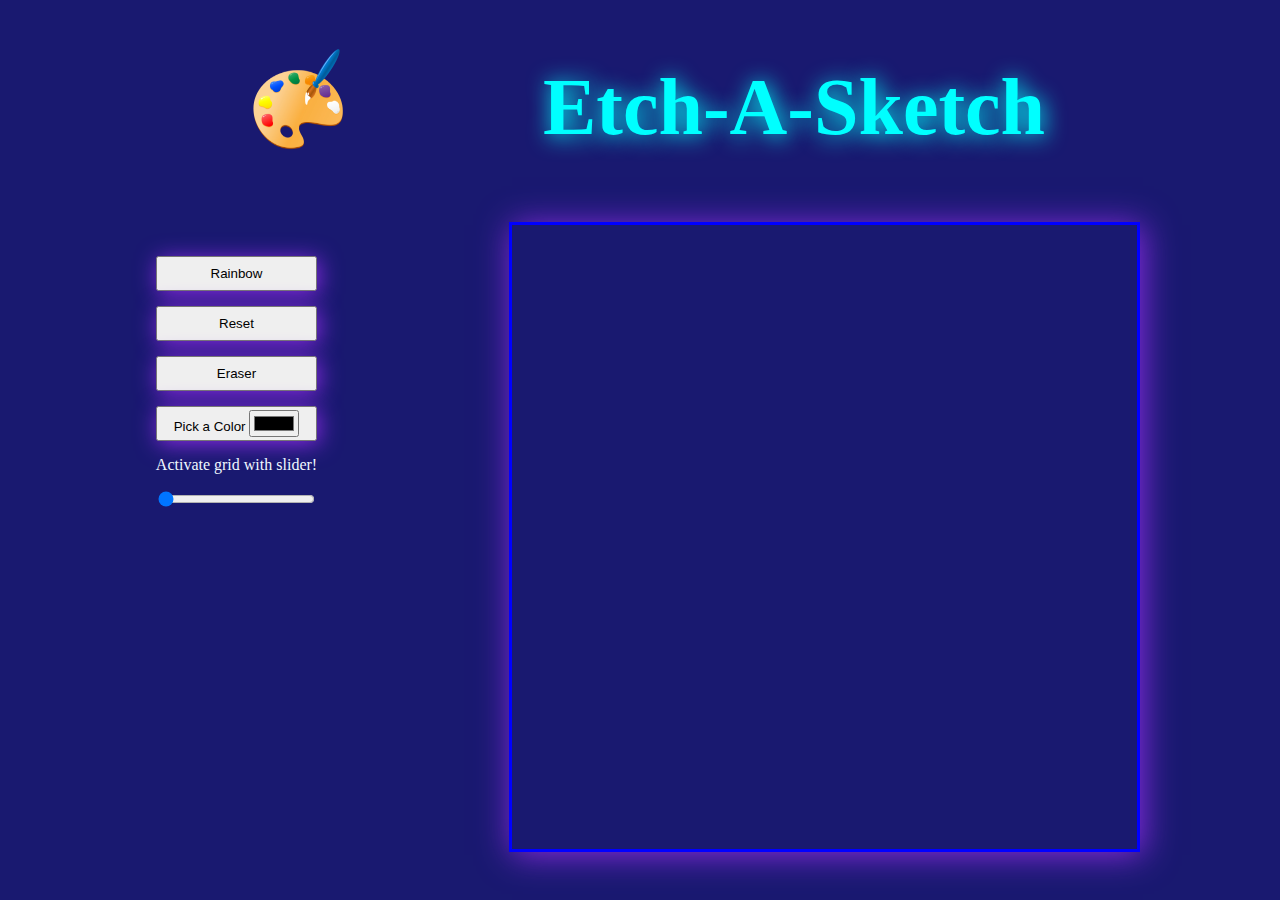
<file: index.html>
<!DOCTYPE html>
<html lang="en">
<head>
    <meta charset="UTF-8">
    <meta http-equiv="X-UA-Compatible" content="IE=edge">
    <meta name="viewport" content="width=device-width, initial-scale=1.0">
    <title>Document</title>
    <link rel="stylesheet" href="style.css">
</head>
<body>
    <div id="header">
        <img src="artlogo.png"> 
        <h1 id="header">Etch-A-Sketch</h1>
    </div>
    <div id="content"> 
        <div id="buttons">
            <button id="changeColor"> Rainbow </button>
            <button id="reset"> Reset </button>
            <button id="eraser"> Eraser</button>
            <button id="pickColor">  Pick a Color 
                <input type="color"id=color> </button>
            <p id="sliderText">Activate grid with slider! </p>
            <input type="range" max="80" min="0" value="0" id="sliderRange" >
            
        </div>
           
        <div id="sketchPad">
    </div>    

    </div>
   
    
    

</body>
<script src="java.js"></script>
</html>
</file>
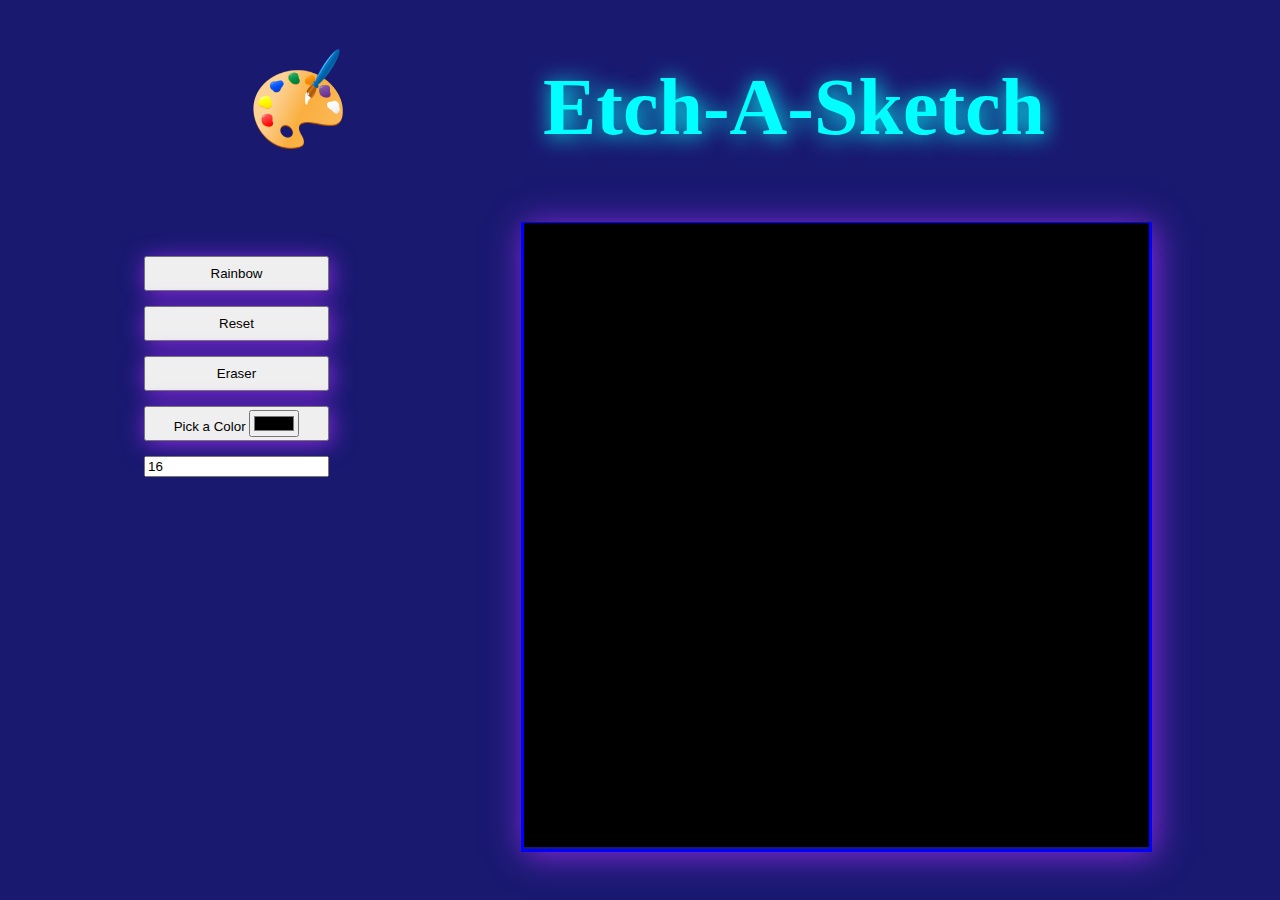
<file: Document.html>
<!DOCTYPE html>
<!-- saved from url=(0051)file:///Users/debbie/repos/Etch-a-sketch/index.html -->
<html lang="en"><head><meta http-equiv="Content-Type" content="text/html; charset=UTF-8">
    
    <meta http-equiv="X-UA-Compatible" content="IE=edge">
    <meta name="viewport" content="width=device-width, initial-scale=1.0">
    <title>Document</title>
    <link rel="stylesheet" href="./Document_files/style.css">
</head>
<body>
    <div id="header">
        <img src="./Document_files/artlogo.png"> 
        <h1 id="header">Etch-A-Sketch</h1>
    </div>
    <div id="content"> 
        <div id="buttons">
            <button id="changeColor"> Rainbow </button>
            <button id="reset"> Reset </button>
            <button id="eraser"> Eraser</button>
            <button id="pickColor">  Pick a Color 
                <input type="color" id="color"> </button>
            <input type="text" value="16" id="sliderRange" change="" the="" grid="" by="" entering="" a="" number="" between="" 4="" and="" 50="">
            
        </div>
           
        <div id="sketchPad" style="grid-template-columns: repeat(40, 2fr); grid-template-rows: repeat(40, 2fr);">
    <div class="divBoxes" style="height: 100%; width: 100%; background-color: black; border-color: black;"></div><div class="divBoxes" style="height: 100%; width: 100%; background-color: black; border-color: black;"></div><div class="divBoxes" style="height: 100%; width: 100%; background-color: black; border-color: black;"></div><div class="divBoxes" style="height: 100%; width: 100%; background-color: black; border-color: black;"></div><div class="divBoxes" style="height: 100%; width: 100%; background-color: black; border-color: black;"></div><div class="divBoxes" style="height: 100%; width: 100%; background-color: black; border-color: black;"></div><div class="divBoxes" style="height: 100%; width: 100%; background-color: black; border-color: black;"></div><div class="divBoxes" style="height: 100%; width: 100%; background-color: black; border-color: black;"></div><div class="divBoxes" style="height: 100%; width: 100%; background-color: black; border-color: black;"></div><div class="divBoxes" style="height: 100%; width: 100%; background-color: black; border-color: black;"></div><div class="divBoxes" style="height: 100%; width: 100%; background-color: black; border-color: black;"></div><div class="divBoxes" style="height: 100%; width: 100%; background-color: black; border-color: black;"></div><div class="divBoxes" style="height: 100%; width: 100%; background-color: black; border-color: black;"></div><div class="divBoxes" style="height: 100%; width: 100%; background-color: black; border-color: black;"></div><div class="divBoxes" style="height: 100%; width: 100%; background-color: black; border-color: black;"></div><div class="divBoxes" style="height: 100%; width: 100%; background-color: black; border-color: black;"></div><div class="divBoxes" style="height: 100%; width: 100%; background-color: black; border-color: black;"></div><div class="divBoxes" style="height: 100%; width: 100%; background-color: black; border-color: black;"></div><div class="divBoxes" style="height: 100%; width: 100%; background-color: black; border-color: black;"></div><div class="divBoxes" style="height: 100%; width: 100%; background-color: black; border-color: black;"></div><div class="divBoxes" style="height: 100%; width: 100%; background-color: black; border-color: black;"></div><div class="divBoxes" style="height: 100%; width: 100%; background-color: black; border-color: black;"></div><div class="divBoxes" style="height: 100%; width: 100%; background-color: black; border-color: black;"></div><div class="divBoxes" style="height: 100%; width: 100%; background-color: black; border-color: black;"></div><div class="divBoxes" style="height: 100%; width: 100%; background-color: black; border-color: black;"></div><div class="divBoxes" style="height: 100%; width: 100%; background-color: black; border-color: black;"></div><div class="divBoxes" style="height: 100%; width: 100%; background-color: black; border-color: black;"></div><div class="divBoxes" style="height: 100%; width: 100%; background-color: black; border-color: black;"></div><div class="divBoxes" style="height: 100%; width: 100%; background-color: black; border-color: black;"></div><div class="divBoxes" style="height: 100%; width: 100%; background-color: black; border-color: black;"></div><div class="divBoxes" style="height: 100%; width: 100%; background-color: black; border-color: black;"></div><div class="divBoxes" style="height: 100%; width: 100%; background-color: black; border-color: black;"></div><div class="divBoxes" style="height: 100%; width: 100%; background-color: black; border-color: black;"></div><div class="divBoxes" style="height: 100%; width: 100%; background-color: black; border-color: black;"></div><div class="divBoxes" style="height: 100%; width: 100%; background-color: black; border-color: black;"></div><div class="divBoxes" style="height: 100%; width: 100%; background-color: black; border-color: black;"></div><div class="divBoxes" style="height: 100%; width: 100%; background-color: black; border-color: black;"></div><div class="divBoxes" style="height: 100%; width: 100%; background-color: black; border-color: black;"></div><div class="divBoxes" style="height: 100%; width: 100%; background-color: black; border-color: black;"></div><div class="divBoxes" style="height: 100%; width: 100%; background-color: black; border-color: black;"></div><div class="divBoxes" style="height: 100%; width: 100%; background-color: black; border-color: black;"></div><div class="divBoxes" style="height: 100%; width: 100%; background-color: black; border-color: black;"></div><div class="divBoxes" style="height: 100%; width: 100%; background-color: black; border-color: black;"></div><div class="divBoxes" style="height: 100%; width: 100%; background-color: black; border-color: black;"></div><div class="divBoxes" style="height: 100%; width: 100%; background-color: black; border-color: black;"></div><div class="divBoxes" style="height: 100%; width: 100%; background-color: black; border-color: black;"></div><div class="divBoxes" style="height: 100%; width: 100%; background-color: black; border-color: black;"></div><div class="divBoxes" style="height: 100%; width: 100%; background-color: black; border-color: black;"></div><div class="divBoxes" style="height: 100%; width: 100%; background-color: black; border-color: black;"></div><div class="divBoxes" style="height: 100%; width: 100%; background-color: black; border-color: black;"></div><div class="divBoxes" style="height: 100%; width: 100%; background-color: black; border-color: black;"></div><div class="divBoxes" style="height: 100%; width: 100%; background-color: black; border-color: black;"></div><div class="divBoxes" style="height: 100%; width: 100%; background-color: black; border-color: black;"></div><div class="divBoxes" style="height: 100%; width: 100%; background-color: black; border-color: black;"></div><div class="divBoxes" style="height: 100%; width: 100%; background-color: black; border-color: black;"></div><div class="divBoxes" style="height: 100%; width: 100%; background-color: black; border-color: black;"></div><div class="divBoxes" style="height: 100%; width: 100%; background-color: black; border-color: black;"></div><div class="divBoxes" style="height: 100%; width: 100%; background-color: black; border-color: black;"></div><div class="divBoxes" style="height: 100%; width: 100%; background-color: black; border-color: black;"></div><div class="divBoxes" style="height: 100%; width: 100%; background-color: black; border-color: black;"></div><div class="divBoxes" style="height: 100%; width: 100%; background-color: black; border-color: black;"></div><div class="divBoxes" style="height: 100%; width: 100%; background-color: black; border-color: black;"></div><div class="divBoxes" style="height: 100%; width: 100%; background-color: black; border-color: black;"></div><div class="divBoxes" style="height: 100%; width: 100%; background-color: black; border-color: black;"></div><div class="divBoxes" style="height: 100%; width: 100%; background-color: black; border-color: black;"></div><div class="divBoxes" style="height: 100%; width: 100%; background-color: black; border-color: black;"></div><div class="divBoxes" style="height: 100%; width: 100%; background-color: black; border-color: black;"></div><div class="divBoxes" style="height: 100%; width: 100%; background-color: black; border-color: black;"></div><div class="divBoxes" style="height: 100%; width: 100%; background-color: black; border-color: black;"></div><div class="divBoxes" style="height: 100%; width: 100%; background-color: black; border-color: black;"></div><div class="divBoxes" style="height: 100%; width: 100%; background-color: black; border-color: black;"></div><div class="divBoxes" style="height: 100%; width: 100%; background-color: black; border-color: black;"></div><div class="divBoxes" style="height: 100%; width: 100%; background-color: black; border-color: black;"></div><div class="divBoxes" style="height: 100%; width: 100%; background-color: black; border-color: black;"></div><div class="divBoxes" style="height: 100%; width: 100%; background-color: black; border-color: black;"></div><div class="divBoxes" style="height: 100%; width: 100%; background-color: black; border-color: black;"></div><div class="divBoxes" style="height: 100%; width: 100%; background-color: black; border-color: black;"></div><div class="divBoxes" style="height: 100%; width: 100%; background-color: black; border-color: black;"></div><div class="divBoxes" style="height: 100%; width: 100%; background-color: black; border-color: black;"></div><div class="divBoxes" style="height: 100%; width: 100%; background-color: black; border-color: black;"></div><div class="divBoxes" style="height: 100%; width: 100%; background-color: black; border-color: black;"></div><div class="divBoxes" style="height: 100%; width: 100%; background-color: black; border-color: black;"></div><div class="divBoxes" style="height: 100%; width: 100%; background-color: black; border-color: black;"></div><div class="divBoxes" style="height: 100%; width: 100%; background-color: black; border-color: black;"></div><div class="divBoxes" style="height: 100%; width: 100%; background-color: black; border-color: black;"></div><div class="divBoxes" style="height: 100%; width: 100%; background-color: black; border-color: black;"></div><div class="divBoxes" style="height: 100%; width: 100%; background-color: black; border-color: black;"></div><div class="divBoxes" style="height: 100%; width: 100%; background-color: black; border-color: black;"></div><div class="divBoxes" style="height: 100%; width: 100%; background-color: black; border-color: black;"></div><div class="divBoxes" style="height: 100%; width: 100%; background-color: black; border-color: black;"></div><div class="divBoxes" style="height: 100%; width: 100%; background-color: black; border-color: black;"></div><div class="divBoxes" style="height: 100%; width: 100%; background-color: black; border-color: black;"></div><div class="divBoxes" style="height: 100%; width: 100%; background-color: black; border-color: black;"></div><div class="divBoxes" style="height: 100%; width: 100%; background-color: black; border-color: black;"></div><div class="divBoxes" style="height: 100%; width: 100%; background-color: black; border-color: black;"></div><div class="divBoxes" style="height: 100%; width: 100%; background-color: black; border-color: black;"></div><div class="divBoxes" style="height: 100%; width: 100%; background-color: black; border-color: black;"></div><div class="divBoxes" style="height: 100%; width: 100%; background-color: black; border-color: black;"></div><div class="divBoxes" style="height: 100%; width: 100%; background-color: black; border-color: black;"></div><div class="divBoxes" style="height: 100%; width: 100%; background-color: black; border-color: black;"></div><div class="divBoxes" style="height: 100%; width: 100%; background-color: black; border-color: black;"></div><div class="divBoxes" style="height: 100%; width: 100%; background-color: black; border-color: black;"></div><div class="divBoxes" style="height: 100%; width: 100%; background-color: black; border-color: black;"></div><div class="divBoxes" style="height: 100%; width: 100%; background-color: black; border-color: black;"></div><div class="divBoxes" style="height: 100%; width: 100%; background-color: black; border-color: black;"></div><div class="divBoxes" style="height: 100%; width: 100%; background-color: black; border-color: black;"></div><div class="divBoxes" style="height: 100%; width: 100%; background-color: black; border-color: black;"></div><div class="divBoxes" style="height: 100%; width: 100%; background-color: black; border-color: black;"></div><div class="divBoxes" style="height: 100%; width: 100%; background-color: black; border-color: black;"></div><div class="divBoxes" style="height: 100%; width: 100%; background-color: black; border-color: black;"></div><div class="divBoxes" style="height: 100%; width: 100%; background-color: black; border-color: black;"></div><div class="divBoxes" style="height: 100%; width: 100%; background-color: black; border-color: black;"></div><div class="divBoxes" style="height: 100%; width: 100%; background-color: black; border-color: black;"></div><div class="divBoxes" style="height: 100%; width: 100%; background-color: black; border-color: black;"></div><div class="divBoxes" style="height: 100%; width: 100%; background-color: black; border-color: black;"></div><div class="divBoxes" style="height: 100%; width: 100%; background-color: black; border-color: black;"></div><div class="divBoxes" style="height: 100%; width: 100%; background-color: black; border-color: black;"></div><div class="divBoxes" style="height: 100%; width: 100%; background-color: black; border-color: black;"></div><div class="divBoxes" style="height: 100%; width: 100%; background-color: black; border-color: black;"></div><div class="divBoxes" style="height: 100%; width: 100%; background-color: black; border-color: black;"></div><div class="divBoxes" style="height: 100%; width: 100%; background-color: black; border-color: black;"></div><div class="divBoxes" style="height: 100%; width: 100%; background-color: black; border-color: black;"></div><div class="divBoxes" style="height: 100%; width: 100%; background-color: black; border-color: black;"></div><div class="divBoxes" style="height: 100%; width: 100%; background-color: black; border-color: black;"></div><div class="divBoxes" style="height: 100%; width: 100%; background-color: black; border-color: black;"></div><div class="divBoxes" style="height: 100%; width: 100%; background-color: black; border-color: black;"></div><div class="divBoxes" style="height: 100%; width: 100%; background-color: black; border-color: black;"></div><div class="divBoxes" style="height: 100%; width: 100%; background-color: black; border-color: black;"></div><div class="divBoxes" style="height: 100%; width: 100%; background-color: black; border-color: black;"></div><div class="divBoxes" style="height: 100%; width: 100%; background-color: black; border-color: black;"></div><div class="divBoxes" style="height: 100%; width: 100%; background-color: black; border-color: black;"></div><div class="divBoxes" style="height: 100%; width: 100%; background-color: black; border-color: black;"></div><div class="divBoxes" style="height: 100%; width: 100%; background-color: black; border-color: black;"></div><div class="divBoxes" style="height: 100%; width: 100%; background-color: black; border-color: black;"></div><div class="divBoxes" style="height: 100%; width: 100%; background-color: black; border-color: black;"></div><div class="divBoxes" style="height: 100%; width: 100%; background-color: black; border-color: black;"></div><div class="divBoxes" style="height: 100%; width: 100%; background-color: black; border-color: black;"></div><div class="divBoxes" style="height: 100%; width: 100%; background-color: black; border-color: black;"></div><div class="divBoxes" style="height: 100%; width: 100%; background-color: black; border-color: black;"></div><div class="divBoxes" style="height: 100%; width: 100%; background-color: black; border-color: black;"></div><div class="divBoxes" style="height: 100%; width: 100%; background-color: black; border-color: black;"></div><div class="divBoxes" style="height: 100%; width: 100%; background-color: black; border-color: black;"></div><div class="divBoxes" style="height: 100%; width: 100%; background-color: black; border-color: black;"></div><div class="divBoxes" style="height: 100%; width: 100%; background-color: black; border-color: black;"></div><div class="divBoxes" style="height: 100%; width: 100%; background-color: black; border-color: black;"></div><div class="divBoxes" style="height: 100%; width: 100%; background-color: black; border-color: black;"></div><div class="divBoxes" style="height: 100%; width: 100%; background-color: black; border-color: black;"></div><div class="divBoxes" style="height: 100%; width: 100%; background-color: black; border-color: black;"></div><div class="divBoxes" style="height: 100%; width: 100%; background-color: black; border-color: black;"></div><div class="divBoxes" style="height: 100%; width: 100%; background-color: black; border-color: black;"></div><div class="divBoxes" style="height: 100%; width: 100%; background-color: black; border-color: black;"></div><div class="divBoxes" style="height: 100%; width: 100%; background-color: black; border-color: black;"></div><div class="divBoxes" style="height: 100%; width: 100%; background-color: black; border-color: black;"></div><div class="divBoxes" style="height: 100%; width: 100%; background-color: black; border-color: black;"></div><div class="divBoxes" style="height: 100%; width: 100%; background-color: black; border-color: black;"></div><div class="divBoxes" style="height: 100%; width: 100%; background-color: black; border-color: black;"></div><div class="divBoxes" style="height: 100%; width: 100%; background-color: black; border-color: black;"></div><div class="divBoxes" style="height: 100%; width: 100%; background-color: black; border-color: black;"></div><div class="divBoxes" style="height: 100%; width: 100%; background-color: black; border-color: black;"></div><div class="divBoxes" style="height: 100%; width: 100%; background-color: black; border-color: black;"></div><div class="divBoxes" style="height: 100%; width: 100%; background-color: black; border-color: black;"></div><div class="divBoxes" style="height: 100%; width: 100%; background-color: black; border-color: black;"></div><div class="divBoxes" style="height: 100%; width: 100%; background-color: black; border-color: black;"></div><div class="divBoxes" style="height: 100%; width: 100%; background-color: black; border-color: black;"></div><div class="divBoxes" style="height: 100%; width: 100%; background-color: black; border-color: black;"></div><div class="divBoxes" style="height: 100%; width: 100%; background-color: black; border-color: black;"></div><div class="divBoxes" style="height: 100%; width: 100%; background-color: black; border-color: black;"></div><div class="divBoxes" style="height: 100%; width: 100%; background-color: black; border-color: black;"></div><div class="divBoxes" style="height: 100%; width: 100%; background-color: black; border-color: black;"></div><div class="divBoxes" style="height: 100%; width: 100%; background-color: black; border-color: black;"></div><div class="divBoxes" style="height: 100%; width: 100%; background-color: black; border-color: black;"></div><div class="divBoxes" style="height: 100%; width: 100%; background-color: black; border-color: black;"></div><div class="divBoxes" style="height: 100%; width: 100%; background-color: black; border-color: black;"></div><div class="divBoxes" style="height: 100%; width: 100%; background-color: black; border-color: black;"></div><div class="divBoxes" style="height: 100%; width: 100%; background-color: black; border-color: black;"></div><div class="divBoxes" style="height: 100%; width: 100%; background-color: black; border-color: black;"></div><div class="divBoxes" style="height: 100%; width: 100%; background-color: black; border-color: black;"></div><div class="divBoxes" style="height: 100%; width: 100%; background-color: black; border-color: black;"></div><div class="divBoxes" style="height: 100%; width: 100%; background-color: black; border-color: black;"></div><div class="divBoxes" style="height: 100%; width: 100%; background-color: black; border-color: black;"></div><div class="divBoxes" style="height: 100%; width: 100%; background-color: black; border-color: black;"></div><div class="divBoxes" style="height: 100%; width: 100%; background-color: black; border-color: black;"></div><div class="divBoxes" style="height: 100%; width: 100%; background-color: black; border-color: black;"></div><div class="divBoxes" style="height: 100%; width: 100%; background-color: black; border-color: black;"></div><div class="divBoxes" style="height: 100%; width: 100%; background-color: black; border-color: black;"></div><div class="divBoxes" style="height: 100%; width: 100%; background-color: black; border-color: black;"></div><div class="divBoxes" style="height: 100%; width: 100%; background-color: black; border-color: black;"></div><div class="divBoxes" style="height: 100%; width: 100%; background-color: black; border-color: black;"></div><div class="divBoxes" style="height: 100%; width: 100%; background-color: black; border-color: black;"></div><div class="divBoxes" style="height: 100%; width: 100%; background-color: black; border-color: black;"></div><div class="divBoxes" style="height: 100%; width: 100%; background-color: black; border-color: black;"></div><div class="divBoxes" style="height: 100%; width: 100%; background-color: black; border-color: black;"></div><div class="divBoxes" style="height: 100%; width: 100%; background-color: black; border-color: black;"></div><div class="divBoxes" style="height: 100%; width: 100%; background-color: black; border-color: black;"></div><div class="divBoxes" style="height: 100%; width: 100%; background-color: black; border-color: black;"></div><div class="divBoxes" style="height: 100%; width: 100%; background-color: black; border-color: black;"></div><div class="divBoxes" style="height: 100%; width: 100%; background-color: black; border-color: black;"></div><div class="divBoxes" style="height: 100%; width: 100%; background-color: black; border-color: black;"></div><div class="divBoxes" style="height: 100%; width: 100%; background-color: black; border-color: black;"></div><div class="divBoxes" style="height: 100%; width: 100%; background-color: black; border-color: black;"></div><div class="divBoxes" style="height: 100%; width: 100%; background-color: black; border-color: black;"></div><div class="divBoxes" style="height: 100%; width: 100%; background-color: black; border-color: black;"></div><div class="divBoxes" style="height: 100%; width: 100%; background-color: black; border-color: black;"></div><div class="divBoxes" style="height: 100%; width: 100%; background-color: black; border-color: black;"></div><div class="divBoxes" style="height: 100%; width: 100%; background-color: black; border-color: black;"></div><div class="divBoxes" style="height: 100%; width: 100%; background-color: black; border-color: black;"></div><div class="divBoxes" style="height: 100%; width: 100%; background-color: black; border-color: black;"></div><div class="divBoxes" style="height: 100%; width: 100%; background-color: black; border-color: black;"></div><div class="divBoxes" style="height: 100%; width: 100%; background-color: black; border-color: black;"></div><div class="divBoxes" style="height: 100%; width: 100%; background-color: black; border-color: black;"></div><div class="divBoxes" style="height: 100%; width: 100%; background-color: black; border-color: black;"></div><div class="divBoxes" style="height: 100%; width: 100%; background-color: black; border-color: black;"></div><div class="divBoxes" style="height: 100%; width: 100%; background-color: black; border-color: black;"></div><div class="divBoxes" style="height: 100%; width: 100%; background-color: black; border-color: black;"></div><div class="divBoxes" style="height: 100%; width: 100%; background-color: black; border-color: black;"></div><div class="divBoxes" style="height: 100%; width: 100%; background-color: black; border-color: black;"></div><div class="divBoxes" style="height: 100%; width: 100%; background-color: black; border-color: black;"></div><div class="divBoxes" style="height: 100%; width: 100%; background-color: black; border-color: black;"></div><div class="divBoxes" style="height: 100%; width: 100%; background-color: black; border-color: black;"></div><div class="divBoxes" style="height: 100%; width: 100%; background-color: black; border-color: black;"></div><div class="divBoxes" style="height: 100%; width: 100%; background-color: black; border-color: black;"></div><div class="divBoxes" style="height: 100%; width: 100%; background-color: black; border-color: black;"></div><div class="divBoxes" style="height: 100%; width: 100%; background-color: black; border-color: black;"></div><div class="divBoxes" style="height: 100%; width: 100%; background-color: black; border-color: black;"></div><div class="divBoxes" style="height: 100%; width: 100%; background-color: black; border-color: black;"></div><div class="divBoxes" style="height: 100%; width: 100%; background-color: black; border-color: black;"></div><div class="divBoxes" style="height: 100%; width: 100%; background-color: black; border-color: black;"></div><div class="divBoxes" style="height: 100%; width: 100%; background-color: black; border-color: black;"></div><div class="divBoxes" style="height: 100%; width: 100%; background-color: black; border-color: black;"></div><div class="divBoxes" style="height: 100%; width: 100%; background-color: black; border-color: black;"></div><div class="divBoxes" style="height: 100%; width: 100%; background-color: black; border-color: black;"></div><div class="divBoxes" style="height: 100%; width: 100%; background-color: black; border-color: black;"></div><div class="divBoxes" style="height: 100%; width: 100%; background-color: black; border-color: black;"></div><div class="divBoxes" style="height: 100%; width: 100%; background-color: black; border-color: black;"></div><div class="divBoxes" style="height: 100%; width: 100%; background-color: black; border-color: black;"></div><div class="divBoxes" style="height: 100%; width: 100%; background-color: black; border-color: black;"></div><div class="divBoxes" style="height: 100%; width: 100%; background-color: black; border-color: black;"></div><div class="divBoxes" style="height: 100%; width: 100%; background-color: black; border-color: black;"></div><div class="divBoxes" style="height: 100%; width: 100%; background-color: black; border-color: black;"></div><div class="divBoxes" style="height: 100%; width: 100%; background-color: black; border-color: black;"></div><div class="divBoxes" style="height: 100%; width: 100%; background-color: black; border-color: black;"></div><div class="divBoxes" style="height: 100%; width: 100%; background-color: black; border-color: black;"></div><div class="divBoxes" style="height: 100%; width: 100%; background-color: black; border-color: black;"></div><div class="divBoxes" style="height: 100%; width: 100%; background-color: black; border-color: black;"></div><div class="divBoxes" style="height: 100%; width: 100%; background-color: black; border-color: black;"></div><div class="divBoxes" style="height: 100%; width: 100%; background-color: black; border-color: black;"></div><div class="divBoxes" style="height: 100%; width: 100%; background-color: black; border-color: black;"></div><div class="divBoxes" style="height: 100%; width: 100%; background-color: black; border-color: black;"></div><div class="divBoxes" style="height: 100%; width: 100%; background-color: black; border-color: black;"></div><div class="divBoxes" style="height: 100%; width: 100%; background-color: black; border-color: black;"></div><div class="divBoxes" style="height: 100%; width: 100%; background-color: black; border-color: black;"></div><div class="divBoxes" style="height: 100%; width: 100%; background-color: black; border-color: black;"></div><div class="divBoxes" style="height: 100%; width: 100%; background-color: black; border-color: black;"></div><div class="divBoxes" style="height: 100%; width: 100%; background-color: black; border-color: black;"></div><div class="divBoxes" style="height: 100%; width: 100%; background-color: black; border-color: black;"></div><div class="divBoxes" style="height: 100%; width: 100%; background-color: black; border-color: black;"></div><div class="divBoxes" style="height: 100%; width: 100%; background-color: black; border-color: black;"></div><div class="divBoxes" style="height: 100%; width: 100%; background-color: black; border-color: black;"></div><div class="divBoxes" style="height: 100%; width: 100%; background-color: black; border-color: black;"></div><div class="divBoxes" style="height: 100%; width: 100%; background-color: black; border-color: black;"></div><div class="divBoxes" style="height: 100%; width: 100%; background-color: black; border-color: black;"></div><div class="divBoxes" style="height: 100%; width: 100%; background-color: black; border-color: black;"></div><div class="divBoxes" style="height: 100%; width: 100%; background-color: black; border-color: black;"></div><div class="divBoxes" style="height: 100%; width: 100%; background-color: black; border-color: black;"></div><div class="divBoxes" style="height: 100%; width: 100%; background-color: black; border-color: black;"></div><div class="divBoxes" style="height: 100%; width: 100%; background-color: black; border-color: black;"></div><div class="divBoxes" style="height: 100%; width: 100%; background-color: black; border-color: black;"></div><div class="divBoxes" style="height: 100%; width: 100%; background-color: black; border-color: black;"></div><div class="divBoxes" style="height: 100%; width: 100%; background-color: black; border-color: black;"></div><div class="divBoxes" style="height: 100%; width: 100%; background-color: black; border-color: black;"></div><div class="divBoxes" style="height: 100%; width: 100%; background-color: black; border-color: black;"></div><div class="divBoxes" style="height: 100%; width: 100%; background-color: black; border-color: black;"></div><div class="divBoxes" style="height: 100%; width: 100%; background-color: black; border-color: black;"></div><div class="divBoxes" style="height: 100%; width: 100%; background-color: black; border-color: black;"></div><div class="divBoxes" style="height: 100%; width: 100%; background-color: black; border-color: black;"></div><div class="divBoxes" style="height: 100%; width: 100%; background-color: black; border-color: black;"></div><div class="divBoxes" style="height: 100%; width: 100%; background-color: black; border-color: black;"></div><div class="divBoxes" style="height: 100%; width: 100%; background-color: black; border-color: black;"></div><div class="divBoxes" style="height: 100%; width: 100%; background-color: black; border-color: black;"></div><div class="divBoxes" style="height: 100%; width: 100%; background-color: black; border-color: black;"></div><div class="divBoxes" style="height: 100%; width: 100%; background-color: black; border-color: black;"></div><div class="divBoxes" style="height: 100%; width: 100%; background-color: black; border-color: black;"></div><div class="divBoxes" style="height: 100%; width: 100%; background-color: black; border-color: black;"></div><div class="divBoxes" style="height: 100%; width: 100%; background-color: black; border-color: black;"></div><div class="divBoxes" style="height: 100%; width: 100%; background-color: black; border-color: black;"></div><div class="divBoxes" style="height: 100%; width: 100%; background-color: black; border-color: black;"></div><div class="divBoxes" style="height: 100%; width: 100%; background-color: black; border-color: black;"></div><div class="divBoxes" style="height: 100%; width: 100%; background-color: black; border-color: black;"></div><div class="divBoxes" style="height: 100%; width: 100%; background-color: black; border-color: black;"></div><div class="divBoxes" style="height: 100%; width: 100%; background-color: black; border-color: black;"></div><div class="divBoxes" style="height: 100%; width: 100%; background-color: black; border-color: black;"></div><div class="divBoxes" style="height: 100%; width: 100%; background-color: black; border-color: black;"></div><div class="divBoxes" style="height: 100%; width: 100%; background-color: black; border-color: black;"></div><div class="divBoxes" style="height: 100%; width: 100%; background-color: black; border-color: black;"></div><div class="divBoxes" style="height: 100%; width: 100%; background-color: black; border-color: black;"></div><div class="divBoxes" style="height: 100%; width: 100%; background-color: black; border-color: black;"></div><div class="divBoxes" style="height: 100%; width: 100%; background-color: black; border-color: black;"></div><div class="divBoxes" style="height: 100%; width: 100%; background-color: black; border-color: black;"></div><div class="divBoxes" style="height: 100%; width: 100%; background-color: black; border-color: black;"></div><div class="divBoxes" style="height: 100%; width: 100%; background-color: black; border-color: black;"></div><div class="divBoxes" style="height: 100%; width: 100%; background-color: black; border-color: black;"></div><div class="divBoxes" style="height: 100%; width: 100%; background-color: black; border-color: black;"></div><div class="divBoxes" style="height: 100%; width: 100%; background-color: black; border-color: black;"></div><div class="divBoxes" style="height: 100%; width: 100%; background-color: black; border-color: black;"></div><div class="divBoxes" style="height: 100%; width: 100%; background-color: black; border-color: black;"></div><div class="divBoxes" style="height: 100%; width: 100%; background-color: black; border-color: black;"></div><div class="divBoxes" style="height: 100%; width: 100%; background-color: black; border-color: black;"></div><div class="divBoxes" style="height: 100%; width: 100%; background-color: black; border-color: black;"></div><div class="divBoxes" style="height: 100%; width: 100%; background-color: black; border-color: black;"></div><div class="divBoxes" style="height: 100%; width: 100%; background-color: black; border-color: black;"></div><div class="divBoxes" style="height: 100%; width: 100%; background-color: black; border-color: black;"></div><div class="divBoxes" style="height: 100%; width: 100%; background-color: black; border-color: black;"></div><div class="divBoxes" style="height: 100%; width: 100%; background-color: black; border-color: black;"></div><div class="divBoxes" style="height: 100%; width: 100%; background-color: black; border-color: black;"></div><div class="divBoxes" style="height: 100%; width: 100%; background-color: black; border-color: black;"></div><div class="divBoxes" style="height: 100%; width: 100%; background-color: black; border-color: black;"></div><div class="divBoxes" style="height: 100%; width: 100%; background-color: black; border-color: black;"></div><div class="divBoxes" style="height: 100%; width: 100%; background-color: black; border-color: black;"></div><div class="divBoxes" style="height: 100%; width: 100%; background-color: black; border-color: black;"></div><div class="divBoxes" style="height: 100%; width: 100%; background-color: black; border-color: black;"></div><div class="divBoxes" style="height: 100%; width: 100%; background-color: black; border-color: black;"></div><div class="divBoxes" style="height: 100%; width: 100%; background-color: black; border-color: black;"></div><div class="divBoxes" style="height: 100%; width: 100%; background-color: black; border-color: black;"></div><div class="divBoxes" style="height: 100%; width: 100%; background-color: black; border-color: black;"></div><div class="divBoxes" style="height: 100%; width: 100%; background-color: black; border-color: black;"></div><div class="divBoxes" style="height: 100%; width: 100%; background-color: black; border-color: black;"></div><div class="divBoxes" style="height: 100%; width: 100%; background-color: black; border-color: black;"></div><div class="divBoxes" style="height: 100%; width: 100%; background-color: black; border-color: black;"></div><div class="divBoxes" style="height: 100%; width: 100%; background-color: black; border-color: black;"></div><div class="divBoxes" style="height: 100%; width: 100%; background-color: black; border-color: black;"></div><div class="divBoxes" style="height: 100%; width: 100%; background-color: black; border-color: black;"></div><div class="divBoxes" style="height: 100%; width: 100%; background-color: black; border-color: black;"></div><div class="divBoxes" style="height: 100%; width: 100%; background-color: black; border-color: black;"></div><div class="divBoxes" style="height: 100%; width: 100%; background-color: black; border-color: black;"></div><div class="divBoxes" style="height: 100%; width: 100%; background-color: black; border-color: black;"></div><div class="divBoxes" style="height: 100%; width: 100%; background-color: black; border-color: black;"></div><div class="divBoxes" style="height: 100%; width: 100%; background-color: black; border-color: black;"></div><div class="divBoxes" style="height: 100%; width: 100%; background-color: black; border-color: black;"></div><div class="divBoxes" style="height: 100%; width: 100%; background-color: black; border-color: black;"></div><div class="divBoxes" style="height: 100%; width: 100%; background-color: black; border-color: black;"></div><div class="divBoxes" style="height: 100%; width: 100%; background-color: black; border-color: black;"></div><div class="divBoxes" style="height: 100%; width: 100%; background-color: black; border-color: black;"></div><div class="divBoxes" style="height: 100%; width: 100%; background-color: black; border-color: black;"></div><div class="divBoxes" style="height: 100%; width: 100%; background-color: black; border-color: black;"></div><div class="divBoxes" style="height: 100%; width: 100%; background-color: black; border-color: black;"></div><div class="divBoxes" style="height: 100%; width: 100%; background-color: black; border-color: black;"></div><div class="divBoxes" style="height: 100%; width: 100%; background-color: black; border-color: black;"></div><div class="divBoxes" style="height: 100%; width: 100%; background-color: black; border-color: black;"></div><div class="divBoxes" style="height: 100%; width: 100%; background-color: black; border-color: black;"></div><div class="divBoxes" style="height: 100%; width: 100%; background-color: black; border-color: black;"></div><div class="divBoxes" style="height: 100%; width: 100%; background-color: black; border-color: black;"></div><div class="divBoxes" style="height: 100%; width: 100%; background-color: black; border-color: black;"></div><div class="divBoxes" style="height: 100%; width: 100%; background-color: black; border-color: black;"></div><div class="divBoxes" style="height: 100%; width: 100%; background-color: black; border-color: black;"></div><div class="divBoxes" style="height: 100%; width: 100%; background-color: black; border-color: black;"></div><div class="divBoxes" style="height: 100%; width: 100%; background-color: black; border-color: black;"></div><div class="divBoxes" style="height: 100%; width: 100%; background-color: black; border-color: black;"></div><div class="divBoxes" style="height: 100%; width: 100%; background-color: black; border-color: black;"></div><div class="divBoxes" style="height: 100%; width: 100%; background-color: black; border-color: black;"></div><div class="divBoxes" style="height: 100%; width: 100%; background-color: black; border-color: black;"></div><div class="divBoxes" style="height: 100%; width: 100%; background-color: black; border-color: black;"></div><div class="divBoxes" style="height: 100%; width: 100%; background-color: black; border-color: black;"></div><div class="divBoxes" style="height: 100%; width: 100%; background-color: black; border-color: black;"></div><div class="divBoxes" style="height: 100%; width: 100%; background-color: black; border-color: black;"></div><div class="divBoxes" style="height: 100%; width: 100%; background-color: black; border-color: black;"></div><div class="divBoxes" style="height: 100%; width: 100%; background-color: black; border-color: black;"></div><div class="divBoxes" style="height: 100%; width: 100%; background-color: black; border-color: black;"></div><div class="divBoxes" style="height: 100%; width: 100%; background-color: black; border-color: black;"></div><div class="divBoxes" style="height: 100%; width: 100%; background-color: black; border-color: black;"></div><div class="divBoxes" style="height: 100%; width: 100%; background-color: black; border-color: black;"></div><div class="divBoxes" style="height: 100%; width: 100%; background-color: black; border-color: black;"></div><div class="divBoxes" style="height: 100%; width: 100%; background-color: black; border-color: black;"></div><div class="divBoxes" style="height: 100%; width: 100%; background-color: black; border-color: black;"></div><div class="divBoxes" style="height: 100%; width: 100%; background-color: black; border-color: black;"></div><div class="divBoxes" style="height: 100%; width: 100%; background-color: black; border-color: black;"></div><div class="divBoxes" style="height: 100%; width: 100%; background-color: black; border-color: black;"></div><div class="divBoxes" style="height: 100%; width: 100%; background-color: black; border-color: black;"></div><div class="divBoxes" style="height: 100%; width: 100%; background-color: black; border-color: black;"></div><div class="divBoxes" style="height: 100%; width: 100%; background-color: black; border-color: black;"></div><div class="divBoxes" style="height: 100%; width: 100%; background-color: black; border-color: black;"></div><div class="divBoxes" style="height: 100%; width: 100%; background-color: black; border-color: black;"></div><div class="divBoxes" style="height: 100%; width: 100%; background-color: black; border-color: black;"></div><div class="divBoxes" style="height: 100%; width: 100%; background-color: black; border-color: black;"></div><div class="divBoxes" style="height: 100%; width: 100%; background-color: black; border-color: black;"></div><div class="divBoxes" style="height: 100%; width: 100%; background-color: black; border-color: black;"></div><div class="divBoxes" style="height: 100%; width: 100%; background-color: black; border-color: black;"></div><div class="divBoxes" style="height: 100%; width: 100%; background-color: black; border-color: black;"></div><div class="divBoxes" style="height: 100%; width: 100%; background-color: black; border-color: black;"></div><div class="divBoxes" style="height: 100%; width: 100%; background-color: black; border-color: black;"></div><div class="divBoxes" style="height: 100%; width: 100%; background-color: black; border-color: black;"></div><div class="divBoxes" style="height: 100%; width: 100%; background-color: black; border-color: black;"></div><div class="divBoxes" style="height: 100%; width: 100%; background-color: black; border-color: black;"></div><div class="divBoxes" style="height: 100%; width: 100%; background-color: black; border-color: black;"></div><div class="divBoxes" style="height: 100%; width: 100%; background-color: black; border-color: black;"></div><div class="divBoxes" style="height: 100%; width: 100%; background-color: black; border-color: black;"></div><div class="divBoxes" style="height: 100%; width: 100%; background-color: black; border-color: black;"></div><div class="divBoxes" style="height: 100%; width: 100%; background-color: black; border-color: black;"></div><div class="divBoxes" style="height: 100%; width: 100%; background-color: black; border-color: black;"></div><div class="divBoxes" style="height: 100%; width: 100%; background-color: black; border-color: black;"></div><div class="divBoxes" style="height: 100%; width: 100%; background-color: black; border-color: black;"></div><div class="divBoxes" style="height: 100%; width: 100%; background-color: black; border-color: black;"></div><div class="divBoxes" style="height: 100%; width: 100%; background-color: black; border-color: black;"></div><div class="divBoxes" style="height: 100%; width: 100%; background-color: black; border-color: black;"></div><div class="divBoxes" style="height: 100%; width: 100%; background-color: black; border-color: black;"></div><div class="divBoxes" style="height: 100%; width: 100%; background-color: black; border-color: black;"></div><div class="divBoxes" style="height: 100%; width: 100%; background-color: black; border-color: black;"></div><div class="divBoxes" style="height: 100%; width: 100%; background-color: black; border-color: black;"></div><div class="divBoxes" style="height: 100%; width: 100%; background-color: black; border-color: black;"></div><div class="divBoxes" style="height: 100%; width: 100%; background-color: black; border-color: black;"></div><div class="divBoxes" style="height: 100%; width: 100%; background-color: black; border-color: black;"></div><div class="divBoxes" style="height: 100%; width: 100%; background-color: black; border-color: black;"></div><div class="divBoxes" style="height: 100%; width: 100%; background-color: black; border-color: black;"></div><div class="divBoxes" style="height: 100%; width: 100%; background-color: black; border-color: black;"></div><div class="divBoxes" style="height: 100%; width: 100%; background-color: black; border-color: black;"></div><div class="divBoxes" style="height: 100%; width: 100%; background-color: black; border-color: black;"></div><div class="divBoxes" style="height: 100%; width: 100%; background-color: black; border-color: black;"></div><div class="divBoxes" style="height: 100%; width: 100%; background-color: black; border-color: black;"></div><div class="divBoxes" style="height: 100%; width: 100%; background-color: black; border-color: black;"></div><div class="divBoxes" style="height: 100%; width: 100%; background-color: black; border-color: black;"></div><div class="divBoxes" style="height: 100%; width: 100%; background-color: black; border-color: black;"></div><div class="divBoxes" style="height: 100%; width: 100%; background-color: black; border-color: black;"></div><div class="divBoxes" style="height: 100%; width: 100%; background-color: black; border-color: black;"></div><div class="divBoxes" style="height: 100%; width: 100%; background-color: black; border-color: black;"></div><div class="divBoxes" style="height: 100%; width: 100%; background-color: black; border-color: black;"></div><div class="divBoxes" style="height: 100%; width: 100%; background-color: black; border-color: black;"></div><div class="divBoxes" style="height: 100%; width: 100%; background-color: black; border-color: black;"></div><div class="divBoxes" style="height: 100%; width: 100%; background-color: black; border-color: black;"></div><div class="divBoxes" style="height: 100%; width: 100%; background-color: black; border-color: black;"></div><div class="divBoxes" style="height: 100%; width: 100%; background-color: black; border-color: black;"></div><div class="divBoxes" style="height: 100%; width: 100%; background-color: black; border-color: black;"></div><div class="divBoxes" style="height: 100%; width: 100%; background-color: black; border-color: black;"></div><div class="divBoxes" style="height: 100%; width: 100%; background-color: black; border-color: black;"></div><div class="divBoxes" style="height: 100%; width: 100%; background-color: black; border-color: black;"></div><div class="divBoxes" style="height: 100%; width: 100%; background-color: black; border-color: black;"></div><div class="divBoxes" style="height: 100%; width: 100%; background-color: black; border-color: black;"></div><div class="divBoxes" style="height: 100%; width: 100%; background-color: black; border-color: black;"></div><div class="divBoxes" style="height: 100%; width: 100%; background-color: black; border-color: black;"></div><div class="divBoxes" style="height: 100%; width: 100%; background-color: black; border-color: black;"></div><div class="divBoxes" style="height: 100%; width: 100%; background-color: black; border-color: black;"></div><div class="divBoxes" style="height: 100%; width: 100%; background-color: black; border-color: black;"></div><div class="divBoxes" style="height: 100%; width: 100%; background-color: black; border-color: black;"></div><div class="divBoxes" style="height: 100%; width: 100%; background-color: black; border-color: black;"></div><div class="divBoxes" style="height: 100%; width: 100%; background-color: black; border-color: black;"></div><div class="divBoxes" style="height: 100%; width: 100%; background-color: black; border-color: black;"></div><div class="divBoxes" style="height: 100%; width: 100%; background-color: black; border-color: black;"></div><div class="divBoxes" style="height: 100%; width: 100%; background-color: black; border-color: black;"></div><div class="divBoxes" style="height: 100%; width: 100%; background-color: black; border-color: black;"></div><div class="divBoxes" style="height: 100%; width: 100%; background-color: black; border-color: black;"></div><div class="divBoxes" style="height: 100%; width: 100%; background-color: black; border-color: black;"></div><div class="divBoxes" style="height: 100%; width: 100%; background-color: black; border-color: black;"></div><div class="divBoxes" style="height: 100%; width: 100%; background-color: black; border-color: black;"></div><div class="divBoxes" style="height: 100%; width: 100%; background-color: black; border-color: black;"></div><div class="divBoxes" style="height: 100%; width: 100%; background-color: black; border-color: black;"></div><div class="divBoxes" style="height: 100%; width: 100%; background-color: black; border-color: black;"></div><div class="divBoxes" style="height: 100%; width: 100%; background-color: black; border-color: black;"></div><div class="divBoxes" style="height: 100%; width: 100%; background-color: black; border-color: black;"></div><div class="divBoxes" style="height: 100%; width: 100%; background-color: black; border-color: black;"></div><div class="divBoxes" style="height: 100%; width: 100%; background-color: black; border-color: black;"></div><div class="divBoxes" style="height: 100%; width: 100%; background-color: black; border-color: black;"></div><div class="divBoxes" style="height: 100%; width: 100%; background-color: black; border-color: black;"></div><div class="divBoxes" style="height: 100%; width: 100%; background-color: black; border-color: black;"></div><div class="divBoxes" style="height: 100%; width: 100%; background-color: black; border-color: black;"></div><div class="divBoxes" style="height: 100%; width: 100%; background-color: black; border-color: black;"></div><div class="divBoxes" style="height: 100%; width: 100%; background-color: black; border-color: black;"></div><div class="divBoxes" style="height: 100%; width: 100%; background-color: black; border-color: black;"></div><div class="divBoxes" style="height: 100%; width: 100%; background-color: black; border-color: black;"></div><div class="divBoxes" style="height: 100%; width: 100%; background-color: black; border-color: black;"></div><div class="divBoxes" style="height: 100%; width: 100%; background-color: black; border-color: black;"></div><div class="divBoxes" style="height: 100%; width: 100%; background-color: black; border-color: black;"></div><div class="divBoxes" style="height: 100%; width: 100%; background-color: black; border-color: black;"></div><div class="divBoxes" style="height: 100%; width: 100%; background-color: black; border-color: black;"></div><div class="divBoxes" style="height: 100%; width: 100%; background-color: black; border-color: black;"></div><div class="divBoxes" style="height: 100%; width: 100%; background-color: black; border-color: black;"></div><div class="divBoxes" style="height: 100%; width: 100%; background-color: black; border-color: black;"></div><div class="divBoxes" style="height: 100%; width: 100%; background-color: black; border-color: black;"></div><div class="divBoxes" style="height: 100%; width: 100%; background-color: black; border-color: black;"></div><div class="divBoxes" style="height: 100%; width: 100%; background-color: black; border-color: black;"></div><div class="divBoxes" style="height: 100%; width: 100%; background-color: black; border-color: black;"></div><div class="divBoxes" style="height: 100%; width: 100%; background-color: black; border-color: black;"></div><div class="divBoxes" style="height: 100%; width: 100%; background-color: black; border-color: black;"></div><div class="divBoxes" style="height: 100%; width: 100%; background-color: black; border-color: black;"></div><div class="divBoxes" style="height: 100%; width: 100%; background-color: black; border-color: black;"></div><div class="divBoxes" style="height: 100%; width: 100%; background-color: black; border-color: black;"></div><div class="divBoxes" style="height: 100%; width: 100%; background-color: black; border-color: black;"></div><div class="divBoxes" style="height: 100%; width: 100%; background-color: black; border-color: black;"></div><div class="divBoxes" style="height: 100%; width: 100%; background-color: black; border-color: black;"></div><div class="divBoxes" style="height: 100%; width: 100%; background-color: black; border-color: black;"></div><div class="divBoxes" style="height: 100%; width: 100%; background-color: black; border-color: black;"></div><div class="divBoxes" style="height: 100%; width: 100%; background-color: black; border-color: black;"></div><div class="divBoxes" style="height: 100%; width: 100%; background-color: black; border-color: black;"></div><div class="divBoxes" style="height: 100%; width: 100%; background-color: black; border-color: black;"></div><div class="divBoxes" style="height: 100%; width: 100%; background-color: black; border-color: black;"></div><div class="divBoxes" style="height: 100%; width: 100%; background-color: black; border-color: black;"></div><div class="divBoxes" style="height: 100%; width: 100%; background-color: black; border-color: black;"></div><div class="divBoxes" style="height: 100%; width: 100%; background-color: black; border-color: black;"></div><div class="divBoxes" style="height: 100%; width: 100%; background-color: black; border-color: black;"></div><div class="divBoxes" style="height: 100%; width: 100%; background-color: black; border-color: black;"></div><div class="divBoxes" style="height: 100%; width: 100%; background-color: black; border-color: black;"></div><div class="divBoxes" style="height: 100%; width: 100%; background-color: black; border-color: black;"></div><div class="divBoxes" style="height: 100%; width: 100%; background-color: black; border-color: black;"></div><div class="divBoxes" style="height: 100%; width: 100%; background-color: black; border-color: black;"></div><div class="divBoxes" style="height: 100%; width: 100%; background-color: black; border-color: black;"></div><div class="divBoxes" style="height: 100%; width: 100%; background-color: black; border-color: black;"></div><div class="divBoxes" style="height: 100%; width: 100%; background-color: black; border-color: black;"></div><div class="divBoxes" style="height: 100%; width: 100%; background-color: black; border-color: black;"></div><div class="divBoxes" style="height: 100%; width: 100%; background-color: black; border-color: black;"></div><div class="divBoxes" style="height: 100%; width: 100%; background-color: black; border-color: black;"></div><div class="divBoxes" style="height: 100%; width: 100%; background-color: black; border-color: black;"></div><div class="divBoxes" style="height: 100%; width: 100%; background-color: black; border-color: black;"></div><div class="divBoxes" style="height: 100%; width: 100%; background-color: black; border-color: black;"></div><div class="divBoxes" style="height: 100%; width: 100%; background-color: black; border-color: black;"></div><div class="divBoxes" style="height: 100%; width: 100%; background-color: black; border-color: black;"></div><div class="divBoxes" style="height: 100%; width: 100%; background-color: black; border-color: black;"></div><div class="divBoxes" style="height: 100%; width: 100%; background-color: black; border-color: black;"></div><div class="divBoxes" style="height: 100%; width: 100%; background-color: black; border-color: black;"></div><div class="divBoxes" style="height: 100%; width: 100%; background-color: black; border-color: black;"></div><div class="divBoxes" style="height: 100%; width: 100%; background-color: black; border-color: black;"></div><div class="divBoxes" style="height: 100%; width: 100%; background-color: black; border-color: black;"></div><div class="divBoxes" style="height: 100%; width: 100%; background-color: black; border-color: black;"></div><div class="divBoxes" style="height: 100%; width: 100%; background-color: black; border-color: black;"></div><div class="divBoxes" style="height: 100%; width: 100%; background-color: black; border-color: black;"></div><div class="divBoxes" style="height: 100%; width: 100%; background-color: black; border-color: black;"></div><div class="divBoxes" style="height: 100%; width: 100%; background-color: black; border-color: black;"></div><div class="divBoxes" style="height: 100%; width: 100%; background-color: black; border-color: black;"></div><div class="divBoxes" style="height: 100%; width: 100%; background-color: black; border-color: black;"></div><div class="divBoxes" style="height: 100%; width: 100%; background-color: black; border-color: black;"></div><div class="divBoxes" style="height: 100%; width: 100%; background-color: black; border-color: black;"></div><div class="divBoxes" style="height: 100%; width: 100%; background-color: black; border-color: black;"></div><div class="divBoxes" style="height: 100%; width: 100%; background-color: black; border-color: black;"></div><div class="divBoxes" style="height: 100%; width: 100%; background-color: black; border-color: black;"></div><div class="divBoxes" style="height: 100%; width: 100%; background-color: black; border-color: black;"></div><div class="divBoxes" style="height: 100%; width: 100%; background-color: black; border-color: black;"></div><div class="divBoxes" style="height: 100%; width: 100%; background-color: black; border-color: black;"></div><div class="divBoxes" style="height: 100%; width: 100%; background-color: black; border-color: black;"></div><div class="divBoxes" style="height: 100%; width: 100%; background-color: black; border-color: black;"></div><div class="divBoxes" style="height: 100%; width: 100%; background-color: black; border-color: black;"></div><div class="divBoxes" style="height: 100%; width: 100%; background-color: black; border-color: black;"></div><div class="divBoxes" style="height: 100%; width: 100%; background-color: black; border-color: black;"></div><div class="divBoxes" style="height: 100%; width: 100%; background-color: black; border-color: black;"></div><div class="divBoxes" style="height: 100%; width: 100%; background-color: black; border-color: black;"></div><div class="divBoxes" style="height: 100%; width: 100%; background-color: black; border-color: black;"></div><div class="divBoxes" style="height: 100%; width: 100%; background-color: black; border-color: black;"></div><div class="divBoxes" style="height: 100%; width: 100%; background-color: black; border-color: black;"></div><div class="divBoxes" style="height: 100%; width: 100%; background-color: black; border-color: black;"></div><div class="divBoxes" style="height: 100%; width: 100%; background-color: black; border-color: black;"></div><div class="divBoxes" style="height: 100%; width: 100%; background-color: black; border-color: black;"></div><div class="divBoxes" style="height: 100%; width: 100%; background-color: black; border-color: black;"></div><div class="divBoxes" style="height: 100%; width: 100%; background-color: black; border-color: black;"></div><div class="divBoxes" style="height: 100%; width: 100%; background-color: black; border-color: black;"></div><div class="divBoxes" style="height: 100%; width: 100%; background-color: black; border-color: black;"></div><div class="divBoxes" style="height: 100%; width: 100%; background-color: black; border-color: black;"></div><div class="divBoxes" style="height: 100%; width: 100%; background-color: black; border-color: black;"></div><div class="divBoxes" style="height: 100%; width: 100%; background-color: black; border-color: black;"></div><div class="divBoxes" style="height: 100%; width: 100%; background-color: black; border-color: black;"></div><div class="divBoxes" style="height: 100%; width: 100%; background-color: black; border-color: black;"></div><div class="divBoxes" style="height: 100%; width: 100%; background-color: black; border-color: black;"></div><div class="divBoxes" style="height: 100%; width: 100%; background-color: black; border-color: black;"></div><div class="divBoxes" style="height: 100%; width: 100%; background-color: black; border-color: black;"></div><div class="divBoxes" style="height: 100%; width: 100%; background-color: black; border-color: black;"></div><div class="divBoxes" style="height: 100%; width: 100%; background-color: black; border-color: black;"></div><div class="divBoxes" style="height: 100%; width: 100%; background-color: black; border-color: black;"></div><div class="divBoxes" style="height: 100%; width: 100%; background-color: black; border-color: black;"></div><div class="divBoxes" style="height: 100%; width: 100%; background-color: black; border-color: black;"></div><div class="divBoxes" style="height: 100%; width: 100%; background-color: black; border-color: black;"></div><div class="divBoxes" style="height: 100%; width: 100%; background-color: black; border-color: black;"></div><div class="divBoxes" style="height: 100%; width: 100%; background-color: black; border-color: black;"></div><div class="divBoxes" style="height: 100%; width: 100%; background-color: black; border-color: black;"></div><div class="divBoxes" style="height: 100%; width: 100%; background-color: black; border-color: black;"></div><div class="divBoxes" style="height: 100%; width: 100%; background-color: black; border-color: black;"></div><div class="divBoxes" style="height: 100%; width: 100%; background-color: black; border-color: black;"></div><div class="divBoxes" style="height: 100%; width: 100%; background-color: black; border-color: black;"></div><div class="divBoxes" style="height: 100%; width: 100%; background-color: black; border-color: black;"></div><div class="divBoxes" style="height: 100%; width: 100%; background-color: black; border-color: black;"></div><div class="divBoxes" style="height: 100%; width: 100%; background-color: black; border-color: black;"></div><div class="divBoxes" style="height: 100%; width: 100%; background-color: black; border-color: black;"></div><div class="divBoxes" style="height: 100%; width: 100%; background-color: black; border-color: black;"></div><div class="divBoxes" style="height: 100%; width: 100%; background-color: black; border-color: black;"></div><div class="divBoxes" style="height: 100%; width: 100%; background-color: black; border-color: black;"></div><div class="divBoxes" style="height: 100%; width: 100%; background-color: black; border-color: black;"></div><div class="divBoxes" style="height: 100%; width: 100%; background-color: black; border-color: black;"></div><div class="divBoxes" style="height: 100%; width: 100%; background-color: black; border-color: black;"></div><div class="divBoxes" style="height: 100%; width: 100%; background-color: black; border-color: black;"></div><div class="divBoxes" style="height: 100%; width: 100%; background-color: black; border-color: black;"></div><div class="divBoxes" style="height: 100%; width: 100%; background-color: black; border-color: black;"></div><div class="divBoxes" style="height: 100%; width: 100%; background-color: black; border-color: black;"></div><div class="divBoxes" style="height: 100%; width: 100%; background-color: black; border-color: black;"></div><div class="divBoxes" style="height: 100%; width: 100%; background-color: black; border-color: black;"></div><div class="divBoxes" style="height: 100%; width: 100%; background-color: black; border-color: black;"></div><div class="divBoxes" style="height: 100%; width: 100%; background-color: black; border-color: black;"></div><div class="divBoxes" style="height: 100%; width: 100%; background-color: black; border-color: black;"></div><div class="divBoxes" style="height: 100%; width: 100%; background-color: black; border-color: black;"></div><div class="divBoxes" style="height: 100%; width: 100%; background-color: black; border-color: black;"></div><div class="divBoxes" style="height: 100%; width: 100%; background-color: black; border-color: black;"></div><div class="divBoxes" style="height: 100%; width: 100%; background-color: black; border-color: black;"></div><div class="divBoxes" style="height: 100%; width: 100%; background-color: black; border-color: black;"></div><div class="divBoxes" style="height: 100%; width: 100%; background-color: black; border-color: black;"></div><div class="divBoxes" style="height: 100%; width: 100%; background-color: black; border-color: black;"></div><div class="divBoxes" style="height: 100%; width: 100%; background-color: black; border-color: black;"></div><div class="divBoxes" style="height: 100%; width: 100%; background-color: black; border-color: black;"></div><div class="divBoxes" style="height: 100%; width: 100%; background-color: black; border-color: black;"></div><div class="divBoxes" style="height: 100%; width: 100%; background-color: black; border-color: black;"></div><div class="divBoxes" style="height: 100%; width: 100%; background-color: black; border-color: black;"></div><div class="divBoxes" style="height: 100%; width: 100%; background-color: black; border-color: black;"></div><div class="divBoxes" style="height: 100%; width: 100%; background-color: black; border-color: black;"></div><div class="divBoxes" style="height: 100%; width: 100%; background-color: black; border-color: black;"></div><div class="divBoxes" style="height: 100%; width: 100%; background-color: black; border-color: black;"></div><div class="divBoxes" style="height: 100%; width: 100%; background-color: black; border-color: black;"></div><div class="divBoxes" style="height: 100%; width: 100%; background-color: black; border-color: black;"></div><div class="divBoxes" style="height: 100%; width: 100%; background-color: black; border-color: black;"></div><div class="divBoxes" style="height: 100%; width: 100%; background-color: black; border-color: black;"></div><div class="divBoxes" style="height: 100%; width: 100%; background-color: black; border-color: black;"></div><div class="divBoxes" style="height: 100%; width: 100%; background-color: black; border-color: black;"></div><div class="divBoxes" style="height: 100%; width: 100%; background-color: black; border-color: black;"></div><div class="divBoxes" style="height: 100%; width: 100%; background-color: black; border-color: black;"></div><div class="divBoxes" style="height: 100%; width: 100%; background-color: black; border-color: black;"></div><div class="divBoxes" style="height: 100%; width: 100%; background-color: black; border-color: black;"></div><div class="divBoxes" style="height: 100%; width: 100%; background-color: black; border-color: black;"></div><div class="divBoxes" style="height: 100%; width: 100%; background-color: black; border-color: black;"></div><div class="divBoxes" style="height: 100%; width: 100%; background-color: black; border-color: black;"></div><div class="divBoxes" style="height: 100%; width: 100%; background-color: black; border-color: black;"></div><div class="divBoxes" style="height: 100%; width: 100%; background-color: black; border-color: black;"></div><div class="divBoxes" style="height: 100%; width: 100%; background-color: black; border-color: black;"></div><div class="divBoxes" style="height: 100%; width: 100%; background-color: black; border-color: black;"></div><div class="divBoxes" style="height: 100%; width: 100%; background-color: black; border-color: black;"></div><div class="divBoxes" style="height: 100%; width: 100%; background-color: black; border-color: black;"></div><div class="divBoxes" style="height: 100%; width: 100%; background-color: black; border-color: black;"></div><div class="divBoxes" style="height: 100%; width: 100%; background-color: black; border-color: black;"></div><div class="divBoxes" style="height: 100%; width: 100%; background-color: black; border-color: black;"></div><div class="divBoxes" style="height: 100%; width: 100%; background-color: black; border-color: black;"></div><div class="divBoxes" style="height: 100%; width: 100%; background-color: black; border-color: black;"></div><div class="divBoxes" style="height: 100%; width: 100%; background-color: black; border-color: black;"></div><div class="divBoxes" style="height: 100%; width: 100%; background-color: black; border-color: black;"></div><div class="divBoxes" style="height: 100%; width: 100%; background-color: black; border-color: black;"></div><div class="divBoxes" style="height: 100%; width: 100%; background-color: black; border-color: black;"></div><div class="divBoxes" style="height: 100%; width: 100%; background-color: black; border-color: black;"></div><div class="divBoxes" style="height: 100%; width: 100%; background-color: black; border-color: black;"></div><div class="divBoxes" style="height: 100%; width: 100%; background-color: black; border-color: black;"></div><div class="divBoxes" style="height: 100%; width: 100%; background-color: black; border-color: black;"></div><div class="divBoxes" style="height: 100%; width: 100%; background-color: black; border-color: black;"></div><div class="divBoxes" style="height: 100%; width: 100%; background-color: black; border-color: black;"></div><div class="divBoxes" style="height: 100%; width: 100%; background-color: black; border-color: black;"></div><div class="divBoxes" style="height: 100%; width: 100%; background-color: black; border-color: black;"></div><div class="divBoxes" style="height: 100%; width: 100%; background-color: black; border-color: black;"></div><div class="divBoxes" style="height: 100%; width: 100%; background-color: black; border-color: black;"></div><div class="divBoxes" style="height: 100%; width: 100%; background-color: black; border-color: black;"></div><div class="divBoxes" style="height: 100%; width: 100%; background-color: black; border-color: black;"></div><div class="divBoxes" style="height: 100%; width: 100%; background-color: black; border-color: black;"></div><div class="divBoxes" style="height: 100%; width: 100%; background-color: black; border-color: black;"></div><div class="divBoxes" style="height: 100%; width: 100%; background-color: black; border-color: black;"></div><div class="divBoxes" style="height: 100%; width: 100%; background-color: black; border-color: black;"></div><div class="divBoxes" style="height: 100%; width: 100%; background-color: black; border-color: black;"></div><div class="divBoxes" style="height: 100%; width: 100%; background-color: black; border-color: black;"></div><div class="divBoxes" style="height: 100%; width: 100%; background-color: black; border-color: black;"></div><div class="divBoxes" style="height: 100%; width: 100%; background-color: black; border-color: black;"></div><div class="divBoxes" style="height: 100%; width: 100%; background-color: black; border-color: black;"></div><div class="divBoxes" style="height: 100%; width: 100%; background-color: black; border-color: black;"></div><div class="divBoxes" style="height: 100%; width: 100%; background-color: black; border-color: black;"></div><div class="divBoxes" style="height: 100%; width: 100%; background-color: black; border-color: black;"></div><div class="divBoxes" style="height: 100%; width: 100%; background-color: black; border-color: black;"></div><div class="divBoxes" style="height: 100%; width: 100%; background-color: black; border-color: black;"></div><div class="divBoxes" style="height: 100%; width: 100%; background-color: black; border-color: black;"></div><div class="divBoxes" style="height: 100%; width: 100%; background-color: black; border-color: black;"></div><div class="divBoxes" style="height: 100%; width: 100%; background-color: black; border-color: black;"></div><div class="divBoxes" style="height: 100%; width: 100%; background-color: black; border-color: black;"></div><div class="divBoxes" style="height: 100%; width: 100%; background-color: black; border-color: black;"></div><div class="divBoxes" style="height: 100%; width: 100%; background-color: black; border-color: black;"></div><div class="divBoxes" style="height: 100%; width: 100%; background-color: black; border-color: black;"></div><div class="divBoxes" style="height: 100%; width: 100%; background-color: black; border-color: black;"></div><div class="divBoxes" style="height: 100%; width: 100%; background-color: black; border-color: black;"></div><div class="divBoxes" style="height: 100%; width: 100%; background-color: black; border-color: black;"></div><div class="divBoxes" style="height: 100%; width: 100%; background-color: black; border-color: black;"></div><div class="divBoxes" style="height: 100%; width: 100%; background-color: black; border-color: black;"></div><div class="divBoxes" style="height: 100%; width: 100%; background-color: black; border-color: black;"></div><div class="divBoxes" style="height: 100%; width: 100%; background-color: black; border-color: black;"></div><div class="divBoxes" style="height: 100%; width: 100%; background-color: black; border-color: black;"></div><div class="divBoxes" style="height: 100%; width: 100%; background-color: black; border-color: black;"></div><div class="divBoxes" style="height: 100%; width: 100%; background-color: black; border-color: black;"></div><div class="divBoxes" style="height: 100%; width: 100%; background-color: black; border-color: black;"></div><div class="divBoxes" style="height: 100%; width: 100%; background-color: black; border-color: black;"></div><div class="divBoxes" style="height: 100%; width: 100%; background-color: black; border-color: black;"></div><div class="divBoxes" style="height: 100%; width: 100%; background-color: black; border-color: black;"></div><div class="divBoxes" style="height: 100%; width: 100%; background-color: black; border-color: black;"></div><div class="divBoxes" style="height: 100%; width: 100%; background-color: black; border-color: black;"></div><div class="divBoxes" style="height: 100%; width: 100%; background-color: black; border-color: black;"></div><div class="divBoxes" style="height: 100%; width: 100%; background-color: black; border-color: black;"></div><div class="divBoxes" style="height: 100%; width: 100%; background-color: black; border-color: black;"></div><div class="divBoxes" style="height: 100%; width: 100%; background-color: black; border-color: black;"></div><div class="divBoxes" style="height: 100%; width: 100%; background-color: black; border-color: black;"></div><div class="divBoxes" style="height: 100%; width: 100%; background-color: black; border-color: black;"></div><div class="divBoxes" style="height: 100%; width: 100%; background-color: black; border-color: black;"></div><div class="divBoxes" style="height: 100%; width: 100%; background-color: black; border-color: black;"></div><div class="divBoxes" style="height: 100%; width: 100%; background-color: black; border-color: black;"></div><div class="divBoxes" style="height: 100%; width: 100%; background-color: black; border-color: black;"></div><div class="divBoxes" style="height: 100%; width: 100%; background-color: black; border-color: black;"></div><div class="divBoxes" style="height: 100%; width: 100%; background-color: black; border-color: black;"></div><div class="divBoxes" style="height: 100%; width: 100%; background-color: black; border-color: black;"></div><div class="divBoxes" style="height: 100%; width: 100%; background-color: black; border-color: black;"></div><div class="divBoxes" style="height: 100%; width: 100%; background-color: black; border-color: black;"></div><div class="divBoxes" style="height: 100%; width: 100%; background-color: black; border-color: black;"></div><div class="divBoxes" style="height: 100%; width: 100%; background-color: black; border-color: black;"></div><div class="divBoxes" style="height: 100%; width: 100%; background-color: black; border-color: black;"></div><div class="divBoxes" style="height: 100%; width: 100%; background-color: black; border-color: black;"></div><div class="divBoxes" style="height: 100%; width: 100%; background-color: black; border-color: black;"></div><div class="divBoxes" style="height: 100%; width: 100%; background-color: black; border-color: black;"></div><div class="divBoxes" style="height: 100%; width: 100%; background-color: black; border-color: black;"></div><div class="divBoxes" style="height: 100%; width: 100%; background-color: black; border-color: black;"></div><div class="divBoxes" style="height: 100%; width: 100%; background-color: black; border-color: black;"></div><div class="divBoxes" style="height: 100%; width: 100%; background-color: black; border-color: black;"></div><div class="divBoxes" style="height: 100%; width: 100%; background-color: black; border-color: black;"></div><div class="divBoxes" style="height: 100%; width: 100%; background-color: black; border-color: black;"></div><div class="divBoxes" style="height: 100%; width: 100%; background-color: black; border-color: black;"></div><div class="divBoxes" style="height: 100%; width: 100%; background-color: black; border-color: black;"></div><div class="divBoxes" style="height: 100%; width: 100%; background-color: black; border-color: black;"></div><div class="divBoxes" style="height: 100%; width: 100%; background-color: black; border-color: black;"></div><div class="divBoxes" style="height: 100%; width: 100%; background-color: black; border-color: black;"></div><div class="divBoxes" style="height: 100%; width: 100%; background-color: black; border-color: black;"></div><div class="divBoxes" style="height: 100%; width: 100%; background-color: black; border-color: black;"></div><div class="divBoxes" style="height: 100%; width: 100%; background-color: black; border-color: black;"></div><div class="divBoxes" style="height: 100%; width: 100%; background-color: black; border-color: black;"></div><div class="divBoxes" style="height: 100%; width: 100%; background-color: black; border-color: black;"></div><div class="divBoxes" style="height: 100%; width: 100%; background-color: black; border-color: black;"></div><div class="divBoxes" style="height: 100%; width: 100%; background-color: black; border-color: black;"></div><div class="divBoxes" style="height: 100%; width: 100%; background-color: black; border-color: black;"></div><div class="divBoxes" style="height: 100%; width: 100%; background-color: black; border-color: black;"></div><div class="divBoxes" style="height: 100%; width: 100%; background-color: black; border-color: black;"></div><div class="divBoxes" style="height: 100%; width: 100%; background-color: black; border-color: black;"></div><div class="divBoxes" style="height: 100%; width: 100%; background-color: black; border-color: black;"></div><div class="divBoxes" style="height: 100%; width: 100%; background-color: black; border-color: black;"></div><div class="divBoxes" style="height: 100%; width: 100%; background-color: black; border-color: black;"></div><div class="divBoxes" style="height: 100%; width: 100%; background-color: black; border-color: black;"></div><div class="divBoxes" style="height: 100%; width: 100%; background-color: black; border-color: black;"></div><div class="divBoxes" style="height: 100%; width: 100%; background-color: black; border-color: black;"></div><div class="divBoxes" style="height: 100%; width: 100%; background-color: black; border-color: black;"></div><div class="divBoxes" style="height: 100%; width: 100%; background-color: black; border-color: black;"></div><div class="divBoxes" style="height: 100%; width: 100%; background-color: black; border-color: black;"></div><div class="divBoxes" style="height: 100%; width: 100%; background-color: black; border-color: black;"></div><div class="divBoxes" style="height: 100%; width: 100%; background-color: black; border-color: black;"></div><div class="divBoxes" style="height: 100%; width: 100%; background-color: black; border-color: black;"></div><div class="divBoxes" style="height: 100%; width: 100%; background-color: black; border-color: black;"></div><div class="divBoxes" style="height: 100%; width: 100%; background-color: black; border-color: black;"></div><div class="divBoxes" style="height: 100%; width: 100%; background-color: black; border-color: black;"></div><div class="divBoxes" style="height: 100%; width: 100%; background-color: black; border-color: black;"></div><div class="divBoxes" style="height: 100%; width: 100%; background-color: black; border-color: black;"></div><div class="divBoxes" style="height: 100%; width: 100%; background-color: black; border-color: black;"></div><div class="divBoxes" style="height: 100%; width: 100%; background-color: black; border-color: black;"></div><div class="divBoxes" style="height: 100%; width: 100%; background-color: black; border-color: black;"></div><div class="divBoxes" style="height: 100%; width: 100%; background-color: black; border-color: black;"></div><div class="divBoxes" style="height: 100%; width: 100%; background-color: black; border-color: black;"></div><div class="divBoxes" style="height: 100%; width: 100%; background-color: black; border-color: black;"></div><div class="divBoxes" style="height: 100%; width: 100%; background-color: black; border-color: black;"></div><div class="divBoxes" style="height: 100%; width: 100%; background-color: black; border-color: black;"></div><div class="divBoxes" style="height: 100%; width: 100%; background-color: black; border-color: black;"></div><div class="divBoxes" style="height: 100%; width: 100%; background-color: black; border-color: black;"></div><div class="divBoxes" style="height: 100%; width: 100%; background-color: black; border-color: black;"></div><div class="divBoxes" style="height: 100%; width: 100%; background-color: black; border-color: black;"></div><div class="divBoxes" style="height: 100%; width: 100%; background-color: black; border-color: black;"></div><div class="divBoxes" style="height: 100%; width: 100%; background-color: black; border-color: black;"></div><div class="divBoxes" style="height: 100%; width: 100%; background-color: black; border-color: black;"></div><div class="divBoxes" style="height: 100%; width: 100%; background-color: black; border-color: black;"></div><div class="divBoxes" style="height: 100%; width: 100%; background-color: black; border-color: black;"></div><div class="divBoxes" style="height: 100%; width: 100%; background-color: black; border-color: black;"></div><div class="divBoxes" style="height: 100%; width: 100%; background-color: black; border-color: black;"></div><div class="divBoxes" style="height: 100%; width: 100%; background-color: black; border-color: black;"></div><div class="divBoxes" style="height: 100%; width: 100%; background-color: black; border-color: black;"></div><div class="divBoxes" style="height: 100%; width: 100%; background-color: black; border-color: black;"></div><div class="divBoxes" style="height: 100%; width: 100%; background-color: black; border-color: black;"></div><div class="divBoxes" style="height: 100%; width: 100%; background-color: black; border-color: black;"></div><div class="divBoxes" style="height: 100%; width: 100%; background-color: black; border-color: black;"></div><div class="divBoxes" style="height: 100%; width: 100%; background-color: black; border-color: black;"></div><div class="divBoxes" style="height: 100%; width: 100%; background-color: black; border-color: black;"></div><div class="divBoxes" style="height: 100%; width: 100%; background-color: black; border-color: black;"></div><div class="divBoxes" style="height: 100%; width: 100%; background-color: black; border-color: black;"></div><div class="divBoxes" style="height: 100%; width: 100%; background-color: black; border-color: black;"></div><div class="divBoxes" style="height: 100%; width: 100%; background-color: black; border-color: black;"></div><div class="divBoxes" style="height: 100%; width: 100%; background-color: black; border-color: black;"></div><div class="divBoxes" style="height: 100%; width: 100%; background-color: black; border-color: black;"></div><div class="divBoxes" style="height: 100%; width: 100%; background-color: black; border-color: black;"></div><div class="divBoxes" style="height: 100%; width: 100%; background-color: black; border-color: black;"></div><div class="divBoxes" style="height: 100%; width: 100%; background-color: black; border-color: black;"></div><div class="divBoxes" style="height: 100%; width: 100%; background-color: black; border-color: black;"></div><div class="divBoxes" style="height: 100%; width: 100%; background-color: black; border-color: black;"></div><div class="divBoxes" style="height: 100%; width: 100%; background-color: black; border-color: black;"></div><div class="divBoxes" style="height: 100%; width: 100%; background-color: black; border-color: black;"></div><div class="divBoxes" style="height: 100%; width: 100%; background-color: black; border-color: black;"></div><div class="divBoxes" style="height: 100%; width: 100%; background-color: black; border-color: black;"></div><div class="divBoxes" style="height: 100%; width: 100%; background-color: black; border-color: black;"></div><div class="divBoxes" style="height: 100%; width: 100%; background-color: black; border-color: black;"></div><div class="divBoxes" style="height: 100%; width: 100%; background-color: black; border-color: black;"></div><div class="divBoxes" style="height: 100%; width: 100%; background-color: black; border-color: black;"></div><div class="divBoxes" style="height: 100%; width: 100%; background-color: black; border-color: black;"></div><div class="divBoxes" style="height: 100%; width: 100%; background-color: black; border-color: black;"></div><div class="divBoxes" style="height: 100%; width: 100%; background-color: black; border-color: black;"></div><div class="divBoxes" style="height: 100%; width: 100%; background-color: black; border-color: black;"></div><div class="divBoxes" style="height: 100%; width: 100%; background-color: black; border-color: black;"></div><div class="divBoxes" style="height: 100%; width: 100%; background-color: black; border-color: black;"></div><div class="divBoxes" style="height: 100%; width: 100%; background-color: black; border-color: black;"></div><div class="divBoxes" style="height: 100%; width: 100%; background-color: black; border-color: black;"></div><div class="divBoxes" style="height: 100%; width: 100%; background-color: black; border-color: black;"></div><div class="divBoxes" style="height: 100%; width: 100%; background-color: black; border-color: black;"></div><div class="divBoxes" style="height: 100%; width: 100%; background-color: black; border-color: black;"></div><div class="divBoxes" style="height: 100%; width: 100%; background-color: black; border-color: black;"></div><div class="divBoxes" style="height: 100%; width: 100%; background-color: black; border-color: black;"></div><div class="divBoxes" style="height: 100%; width: 100%; background-color: black; border-color: black;"></div><div class="divBoxes" style="height: 100%; width: 100%; background-color: black; border-color: black;"></div><div class="divBoxes" style="height: 100%; width: 100%; background-color: black; border-color: black;"></div><div class="divBoxes" style="height: 100%; width: 100%; background-color: black; border-color: black;"></div><div class="divBoxes" style="height: 100%; width: 100%; background-color: black; border-color: black;"></div><div class="divBoxes" style="height: 100%; width: 100%; background-color: black; border-color: black;"></div><div class="divBoxes" style="height: 100%; width: 100%; background-color: black; border-color: black;"></div><div class="divBoxes" style="height: 100%; width: 100%; background-color: black; border-color: black;"></div><div class="divBoxes" style="height: 100%; width: 100%; background-color: black; border-color: black;"></div><div class="divBoxes" style="height: 100%; width: 100%; background-color: black; border-color: black;"></div><div class="divBoxes" style="height: 100%; width: 100%; background-color: black; border-color: black;"></div><div class="divBoxes" style="height: 100%; width: 100%; background-color: black; border-color: black;"></div><div class="divBoxes" style="height: 100%; width: 100%; background-color: black; border-color: black;"></div><div class="divBoxes" style="height: 100%; width: 100%; background-color: black; border-color: black;"></div><div class="divBoxes" style="height: 100%; width: 100%; background-color: black; border-color: black;"></div><div class="divBoxes" style="height: 100%; width: 100%; background-color: black; border-color: black;"></div><div class="divBoxes" style="height: 100%; width: 100%; background-color: black; border-color: black;"></div><div class="divBoxes" style="height: 100%; width: 100%; background-color: black; border-color: black;"></div><div class="divBoxes" style="height: 100%; width: 100%; background-color: black; border-color: black;"></div><div class="divBoxes" style="height: 100%; width: 100%; background-color: black; border-color: black;"></div><div class="divBoxes" style="height: 100%; width: 100%; background-color: black; border-color: black;"></div><div class="divBoxes" style="height: 100%; width: 100%; background-color: black; border-color: black;"></div><div class="divBoxes" style="height: 100%; width: 100%; background-color: black; border-color: black;"></div><div class="divBoxes" style="height: 100%; width: 100%; background-color: black; border-color: black;"></div><div class="divBoxes" style="height: 100%; width: 100%; background-color: black; border-color: black;"></div><div class="divBoxes" style="height: 100%; width: 100%; background-color: black; border-color: black;"></div><div class="divBoxes" style="height: 100%; width: 100%; background-color: black; border-color: black;"></div><div class="divBoxes" style="height: 100%; width: 100%; background-color: black; border-color: black;"></div><div class="divBoxes" style="height: 100%; width: 100%; background-color: black; border-color: black;"></div><div class="divBoxes" style="height: 100%; width: 100%; background-color: black; border-color: black;"></div><div class="divBoxes" style="height: 100%; width: 100%; background-color: black; border-color: black;"></div><div class="divBoxes" style="height: 100%; width: 100%; background-color: black; border-color: black;"></div><div class="divBoxes" style="height: 100%; width: 100%; background-color: black; border-color: black;"></div><div class="divBoxes" style="height: 100%; width: 100%; background-color: black; border-color: black;"></div><div class="divBoxes" style="height: 100%; width: 100%; background-color: black; border-color: black;"></div><div class="divBoxes" style="height: 100%; width: 100%; background-color: black; border-color: black;"></div><div class="divBoxes" style="height: 100%; width: 100%; background-color: black; border-color: black;"></div><div class="divBoxes" style="height: 100%; width: 100%; background-color: black; border-color: black;"></div><div class="divBoxes" style="height: 100%; width: 100%; background-color: black; border-color: black;"></div><div class="divBoxes" style="height: 100%; width: 100%; background-color: black; border-color: black;"></div><div class="divBoxes" style="height: 100%; width: 100%; background-color: black; border-color: black;"></div><div class="divBoxes" style="height: 100%; width: 100%; background-color: black; border-color: black;"></div><div class="divBoxes" style="height: 100%; width: 100%; background-color: black; border-color: black;"></div><div class="divBoxes" style="height: 100%; width: 100%; background-color: black; border-color: black;"></div><div class="divBoxes" style="height: 100%; width: 100%; background-color: black; border-color: black;"></div><div class="divBoxes" style="height: 100%; width: 100%; background-color: black; border-color: black;"></div><div class="divBoxes" style="height: 100%; width: 100%; background-color: black; border-color: black;"></div><div class="divBoxes" style="height: 100%; width: 100%; background-color: black; border-color: black;"></div><div class="divBoxes" style="height: 100%; width: 100%; background-color: black; border-color: black;"></div><div class="divBoxes" style="height: 100%; width: 100%; background-color: black; border-color: black;"></div><div class="divBoxes" style="height: 100%; width: 100%; background-color: black; border-color: black;"></div><div class="divBoxes" style="height: 100%; width: 100%; background-color: black; border-color: black;"></div><div class="divBoxes" style="height: 100%; width: 100%; background-color: black; border-color: black;"></div><div class="divBoxes" style="height: 100%; width: 100%; background-color: black; border-color: black;"></div><div class="divBoxes" style="height: 100%; width: 100%; background-color: black; border-color: black;"></div><div class="divBoxes" style="height: 100%; width: 100%; background-color: black; border-color: black;"></div><div class="divBoxes" style="height: 100%; width: 100%; background-color: black; border-color: black;"></div><div class="divBoxes" style="height: 100%; width: 100%; background-color: black; border-color: black;"></div><div class="divBoxes" style="height: 100%; width: 100%; background-color: black; border-color: black;"></div><div class="divBoxes" style="height: 100%; width: 100%; background-color: black; border-color: black;"></div><div class="divBoxes" style="height: 100%; width: 100%; background-color: black; border-color: black;"></div><div class="divBoxes" style="height: 100%; width: 100%; background-color: black; border-color: black;"></div><div class="divBoxes" style="height: 100%; width: 100%; background-color: black; border-color: black;"></div><div class="divBoxes" style="height: 100%; width: 100%; background-color: black; border-color: black;"></div><div class="divBoxes" style="height: 100%; width: 100%; background-color: black; border-color: black;"></div><div class="divBoxes" style="height: 100%; width: 100%; background-color: black; border-color: black;"></div><div class="divBoxes" style="height: 100%; width: 100%; background-color: black; border-color: black;"></div><div class="divBoxes" style="height: 100%; width: 100%; background-color: black; border-color: black;"></div><div class="divBoxes" style="height: 100%; width: 100%; background-color: black; border-color: black;"></div><div class="divBoxes" style="height: 100%; width: 100%; background-color: black; border-color: black;"></div><div class="divBoxes" style="height: 100%; width: 100%; background-color: black; border-color: black;"></div><div class="divBoxes" style="height: 100%; width: 100%; background-color: black; border-color: black;"></div><div class="divBoxes" style="height: 100%; width: 100%; background-color: black; border-color: black;"></div><div class="divBoxes" style="height: 100%; width: 100%; background-color: black; border-color: black;"></div><div class="divBoxes" style="height: 100%; width: 100%; background-color: black; border-color: black;"></div><div class="divBoxes" style="height: 100%; width: 100%; background-color: black; border-color: black;"></div><div class="divBoxes" style="height: 100%; width: 100%; background-color: black; border-color: black;"></div><div class="divBoxes" style="height: 100%; width: 100%; background-color: black; border-color: black;"></div><div class="divBoxes" style="height: 100%; width: 100%; background-color: black; border-color: black;"></div><div class="divBoxes" style="height: 100%; width: 100%; background-color: black; border-color: black;"></div><div class="divBoxes" style="height: 100%; width: 100%; background-color: black; border-color: black;"></div><div class="divBoxes" style="height: 100%; width: 100%; background-color: black; border-color: black;"></div><div class="divBoxes" style="height: 100%; width: 100%; background-color: black; border-color: black;"></div><div class="divBoxes" style="height: 100%; width: 100%; background-color: black; border-color: black;"></div><div class="divBoxes" style="height: 100%; width: 100%; background-color: black; border-color: black;"></div><div class="divBoxes" style="height: 100%; width: 100%; background-color: black; border-color: black;"></div><div class="divBoxes" style="height: 100%; width: 100%; background-color: black; border-color: black;"></div><div class="divBoxes" style="height: 100%; width: 100%; background-color: black; border-color: black;"></div><div class="divBoxes" style="height: 100%; width: 100%; background-color: black; border-color: black;"></div><div class="divBoxes" style="height: 100%; width: 100%; background-color: black; border-color: black;"></div><div class="divBoxes" style="height: 100%; width: 100%; background-color: black; border-color: black;"></div><div class="divBoxes" style="height: 100%; width: 100%; background-color: black; border-color: black;"></div><div class="divBoxes" style="height: 100%; width: 100%; background-color: black; border-color: black;"></div><div class="divBoxes" style="height: 100%; width: 100%; background-color: black; border-color: black;"></div><div class="divBoxes" style="height: 100%; width: 100%; background-color: black; border-color: black;"></div><div class="divBoxes" style="height: 100%; width: 100%; background-color: black; border-color: black;"></div><div class="divBoxes" style="height: 100%; width: 100%; background-color: black; border-color: black;"></div><div class="divBoxes" style="height: 100%; width: 100%; background-color: black; border-color: black;"></div><div class="divBoxes" style="height: 100%; width: 100%; background-color: black; border-color: black;"></div><div class="divBoxes" style="height: 100%; width: 100%; background-color: black; border-color: black;"></div><div class="divBoxes" style="height: 100%; width: 100%; background-color: black; border-color: black;"></div><div class="divBoxes" style="height: 100%; width: 100%; background-color: black; border-color: black;"></div><div class="divBoxes" style="height: 100%; width: 100%; background-color: black; border-color: black;"></div><div class="divBoxes" style="height: 100%; width: 100%; background-color: black; border-color: black;"></div><div class="divBoxes" style="height: 100%; width: 100%; background-color: black; border-color: black;"></div><div class="divBoxes" style="height: 100%; width: 100%; background-color: black; border-color: black;"></div><div class="divBoxes" style="height: 100%; width: 100%; background-color: black; border-color: black;"></div><div class="divBoxes" style="height: 100%; width: 100%; background-color: black; border-color: black;"></div><div class="divBoxes" style="height: 100%; width: 100%; background-color: black; border-color: black;"></div><div class="divBoxes" style="height: 100%; width: 100%; background-color: black; border-color: black;"></div><div class="divBoxes" style="height: 100%; width: 100%; background-color: black; border-color: black;"></div><div class="divBoxes" style="height: 100%; width: 100%; background-color: black; border-color: black;"></div><div class="divBoxes" style="height: 100%; width: 100%; background-color: black; border-color: black;"></div><div class="divBoxes" style="height: 100%; width: 100%; background-color: black; border-color: black;"></div><div class="divBoxes" style="height: 100%; width: 100%; background-color: black; border-color: black;"></div><div class="divBoxes" style="height: 100%; width: 100%; background-color: black; border-color: black;"></div><div class="divBoxes" style="height: 100%; width: 100%; background-color: black; border-color: black;"></div><div class="divBoxes" style="height: 100%; width: 100%; background-color: black; border-color: black;"></div><div class="divBoxes" style="height: 100%; width: 100%; background-color: black; border-color: black;"></div><div class="divBoxes" style="height: 100%; width: 100%; background-color: black; border-color: black;"></div><div class="divBoxes" style="height: 100%; width: 100%; background-color: black; border-color: black;"></div><div class="divBoxes" style="height: 100%; width: 100%; background-color: black; border-color: black;"></div><div class="divBoxes" style="height: 100%; width: 100%; background-color: black; border-color: black;"></div><div class="divBoxes" style="height: 100%; width: 100%; background-color: black; border-color: black;"></div><div class="divBoxes" style="height: 100%; width: 100%; background-color: black; border-color: black;"></div><div class="divBoxes" style="height: 100%; width: 100%; background-color: black; border-color: black;"></div><div class="divBoxes" style="height: 100%; width: 100%; background-color: black; border-color: black;"></div><div class="divBoxes" style="height: 100%; width: 100%; background-color: black; border-color: black;"></div><div class="divBoxes" style="height: 100%; width: 100%; background-color: black; border-color: black;"></div><div class="divBoxes" style="height: 100%; width: 100%; background-color: black; border-color: black;"></div><div class="divBoxes" style="height: 100%; width: 100%; background-color: black; border-color: black;"></div><div class="divBoxes" style="height: 100%; width: 100%; background-color: black; border-color: black;"></div><div class="divBoxes" style="height: 100%; width: 100%; background-color: black; border-color: black;"></div><div class="divBoxes" style="height: 100%; width: 100%; background-color: black; border-color: black;"></div><div class="divBoxes" style="height: 100%; width: 100%; background-color: black; border-color: black;"></div><div class="divBoxes" style="height: 100%; width: 100%; background-color: black; border-color: black;"></div><div class="divBoxes" style="height: 100%; width: 100%; background-color: black; border-color: black;"></div><div class="divBoxes" style="height: 100%; width: 100%; background-color: black; border-color: black;"></div><div class="divBoxes" style="height: 100%; width: 100%; background-color: black; border-color: black;"></div><div class="divBoxes" style="height: 100%; width: 100%; background-color: black; border-color: black;"></div><div class="divBoxes" style="height: 100%; width: 100%; background-color: black; border-color: black;"></div><div class="divBoxes" style="height: 100%; width: 100%; background-color: black; border-color: black;"></div><div class="divBoxes" style="height: 100%; width: 100%; background-color: black; border-color: black;"></div><div class="divBoxes" style="height: 100%; width: 100%; background-color: black; border-color: black;"></div><div class="divBoxes" style="height: 100%; width: 100%; background-color: black; border-color: black;"></div><div class="divBoxes" style="height: 100%; width: 100%; background-color: black; border-color: black;"></div><div class="divBoxes" style="height: 100%; width: 100%; background-color: black; border-color: black;"></div><div class="divBoxes" style="height: 100%; width: 100%; background-color: black; border-color: black;"></div><div class="divBoxes" style="height: 100%; width: 100%; background-color: black; border-color: black;"></div><div class="divBoxes" style="height: 100%; width: 100%; background-color: black; border-color: black;"></div><div class="divBoxes" style="height: 100%; width: 100%; background-color: black; border-color: black;"></div><div class="divBoxes" style="height: 100%; width: 100%; background-color: black; border-color: black;"></div><div class="divBoxes" style="height: 100%; width: 100%; background-color: black; border-color: black;"></div><div class="divBoxes" style="height: 100%; width: 100%; background-color: black; border-color: black;"></div><div class="divBoxes" style="height: 100%; width: 100%; background-color: black; border-color: black;"></div><div class="divBoxes" style="height: 100%; width: 100%; background-color: black; border-color: black;"></div><div class="divBoxes" style="height: 100%; width: 100%; background-color: black; border-color: black;"></div><div class="divBoxes" style="height: 100%; width: 100%; background-color: black; border-color: black;"></div><div class="divBoxes" style="height: 100%; width: 100%; background-color: black; border-color: black;"></div><div class="divBoxes" style="height: 100%; width: 100%; background-color: black; border-color: black;"></div><div class="divBoxes" style="height: 100%; width: 100%; background-color: black; border-color: black;"></div><div class="divBoxes" style="height: 100%; width: 100%; background-color: black; border-color: black;"></div><div class="divBoxes" style="height: 100%; width: 100%; background-color: black; border-color: black;"></div><div class="divBoxes" style="height: 100%; width: 100%; background-color: black; border-color: black;"></div><div class="divBoxes" style="height: 100%; width: 100%; background-color: black; border-color: black;"></div><div class="divBoxes" style="height: 100%; width: 100%; background-color: black; border-color: black;"></div><div class="divBoxes" style="height: 100%; width: 100%; background-color: black; border-color: black;"></div><div class="divBoxes" style="height: 100%; width: 100%; background-color: black; border-color: black;"></div><div class="divBoxes" style="height: 100%; width: 100%; background-color: black; border-color: black;"></div><div class="divBoxes" style="height: 100%; width: 100%; background-color: black; border-color: black;"></div><div class="divBoxes" style="height: 100%; width: 100%; background-color: black; border-color: black;"></div><div class="divBoxes" style="height: 100%; width: 100%; background-color: black; border-color: black;"></div><div class="divBoxes" style="height: 100%; width: 100%; background-color: black; border-color: black;"></div><div class="divBoxes" style="height: 100%; width: 100%; background-color: black; border-color: black;"></div><div class="divBoxes" style="height: 100%; width: 100%; background-color: black; border-color: black;"></div><div class="divBoxes" style="height: 100%; width: 100%; background-color: black; border-color: black;"></div><div class="divBoxes" style="height: 100%; width: 100%; background-color: black; border-color: black;"></div><div class="divBoxes" style="height: 100%; width: 100%; background-color: black; border-color: black;"></div><div class="divBoxes" style="height: 100%; width: 100%; background-color: black; border-color: black;"></div><div class="divBoxes" style="height: 100%; width: 100%; background-color: black; border-color: black;"></div><div class="divBoxes" style="height: 100%; width: 100%; background-color: black; border-color: black;"></div><div class="divBoxes" style="height: 100%; width: 100%; background-color: black; border-color: black;"></div><div class="divBoxes" style="height: 100%; width: 100%; background-color: black; border-color: black;"></div><div class="divBoxes" style="height: 100%; width: 100%; background-color: black; border-color: black;"></div><div class="divBoxes" style="height: 100%; width: 100%; background-color: black; border-color: black;"></div><div class="divBoxes" style="height: 100%; width: 100%; background-color: black; border-color: black;"></div><div class="divBoxes" style="height: 100%; width: 100%; background-color: black; border-color: black;"></div><div class="divBoxes" style="height: 100%; width: 100%; background-color: black; border-color: black;"></div><div class="divBoxes" style="height: 100%; width: 100%; background-color: black; border-color: black;"></div><div class="divBoxes" style="height: 100%; width: 100%; background-color: black; border-color: black;"></div><div class="divBoxes" style="height: 100%; width: 100%; background-color: black; border-color: black;"></div><div class="divBoxes" style="height: 100%; width: 100%; background-color: black; border-color: black;"></div><div class="divBoxes" style="height: 100%; width: 100%; background-color: black; border-color: black;"></div><div class="divBoxes" style="height: 100%; width: 100%; background-color: black; border-color: black;"></div><div class="divBoxes" style="height: 100%; width: 100%; background-color: black; border-color: black;"></div><div class="divBoxes" style="height: 100%; width: 100%; background-color: black; border-color: black;"></div><div class="divBoxes" style="height: 100%; width: 100%; background-color: black; border-color: black;"></div><div class="divBoxes" style="height: 100%; width: 100%; background-color: black; border-color: black;"></div><div class="divBoxes" style="height: 100%; width: 100%; background-color: black; border-color: black;"></div><div class="divBoxes" style="height: 100%; width: 100%; background-color: black; border-color: black;"></div><div class="divBoxes" style="height: 100%; width: 100%; background-color: black; border-color: black;"></div><div class="divBoxes" style="height: 100%; width: 100%; background-color: black; border-color: black;"></div><div class="divBoxes" style="height: 100%; width: 100%; background-color: black; border-color: black;"></div><div class="divBoxes" style="height: 100%; width: 100%; background-color: black; border-color: black;"></div><div class="divBoxes" style="height: 100%; width: 100%; background-color: black; border-color: black;"></div><div class="divBoxes" style="height: 100%; width: 100%; background-color: black; border-color: black;"></div><div class="divBoxes" style="height: 100%; width: 100%; background-color: black; border-color: black;"></div><div class="divBoxes" style="height: 100%; width: 100%; background-color: black; border-color: black;"></div><div class="divBoxes" style="height: 100%; width: 100%; background-color: black; border-color: black;"></div><div class="divBoxes" style="height: 100%; width: 100%; background-color: black; border-color: black;"></div><div class="divBoxes" style="height: 100%; width: 100%; background-color: black; border-color: black;"></div><div class="divBoxes" style="height: 100%; width: 100%; background-color: black; border-color: black;"></div><div class="divBoxes" style="height: 100%; width: 100%; background-color: black; border-color: black;"></div><div class="divBoxes" style="height: 100%; width: 100%; background-color: black; border-color: black;"></div><div class="divBoxes" style="height: 100%; width: 100%; background-color: black; border-color: black;"></div><div class="divBoxes" style="height: 100%; width: 100%; background-color: black; border-color: black;"></div><div class="divBoxes" style="height: 100%; width: 100%; background-color: black; border-color: black;"></div><div class="divBoxes" style="height: 100%; width: 100%; background-color: black; border-color: black;"></div><div class="divBoxes" style="height: 100%; width: 100%; background-color: black; border-color: black;"></div><div class="divBoxes" style="height: 100%; width: 100%; background-color: black; border-color: black;"></div><div class="divBoxes" style="height: 100%; width: 100%; background-color: black; border-color: black;"></div><div class="divBoxes" style="height: 100%; width: 100%; background-color: black; border-color: black;"></div><div class="divBoxes" style="height: 100%; width: 100%; background-color: black; border-color: black;"></div><div class="divBoxes" style="height: 100%; width: 100%; background-color: black; border-color: black;"></div><div class="divBoxes" style="height: 100%; width: 100%; background-color: black; border-color: black;"></div><div class="divBoxes" style="height: 100%; width: 100%; background-color: black; border-color: black;"></div><div class="divBoxes" style="height: 100%; width: 100%; background-color: black; border-color: black;"></div><div class="divBoxes" style="height: 100%; width: 100%; background-color: black; border-color: black;"></div><div class="divBoxes" style="height: 100%; width: 100%; background-color: black; border-color: black;"></div><div class="divBoxes" style="height: 100%; width: 100%; background-color: black; border-color: black;"></div><div class="divBoxes" style="height: 100%; width: 100%; background-color: black; border-color: black;"></div><div class="divBoxes" style="height: 100%; width: 100%; background-color: black; border-color: black;"></div><div class="divBoxes" style="height: 100%; width: 100%; background-color: black; border-color: black;"></div><div class="divBoxes" style="height: 100%; width: 100%; background-color: black; border-color: black;"></div><div class="divBoxes" style="height: 100%; width: 100%; background-color: black; border-color: black;"></div><div class="divBoxes" style="height: 100%; width: 100%; background-color: black; border-color: black;"></div><div class="divBoxes" style="height: 100%; width: 100%; background-color: black; border-color: black;"></div><div class="divBoxes" style="height: 100%; width: 100%; background-color: black; border-color: black;"></div><div class="divBoxes" style="height: 100%; width: 100%; background-color: black; border-color: black;"></div><div class="divBoxes" style="height: 100%; width: 100%; background-color: black; border-color: black;"></div><div class="divBoxes" style="height: 100%; width: 100%; background-color: black; border-color: black;"></div><div class="divBoxes" style="height: 100%; width: 100%; background-color: black; border-color: black;"></div><div class="divBoxes" style="height: 100%; width: 100%; background-color: black; border-color: black;"></div><div class="divBoxes" style="height: 100%; width: 100%; background-color: black; border-color: black;"></div><div class="divBoxes" style="height: 100%; width: 100%; background-color: black; border-color: black;"></div><div class="divBoxes" style="height: 100%; width: 100%; background-color: black; border-color: black;"></div><div class="divBoxes" style="height: 100%; width: 100%; background-color: black; border-color: black;"></div><div class="divBoxes" style="height: 100%; width: 100%; background-color: black; border-color: black;"></div><div class="divBoxes" style="height: 100%; width: 100%; background-color: black; border-color: black;"></div><div class="divBoxes" style="height: 100%; width: 100%; background-color: black; border-color: black;"></div><div class="divBoxes" style="height: 100%; width: 100%; background-color: black; border-color: black;"></div><div class="divBoxes" style="height: 100%; width: 100%; background-color: black; border-color: black;"></div><div class="divBoxes" style="height: 100%; width: 100%; background-color: black; border-color: black;"></div><div class="divBoxes" style="height: 100%; width: 100%; background-color: black; border-color: black;"></div><div class="divBoxes" style="height: 100%; width: 100%; background-color: black; border-color: black;"></div><div class="divBoxes" style="height: 100%; width: 100%; background-color: black; border-color: black;"></div><div class="divBoxes" style="height: 100%; width: 100%; background-color: black; border-color: black;"></div><div class="divBoxes" style="height: 100%; width: 100%; background-color: black; border-color: black;"></div><div class="divBoxes" style="height: 100%; width: 100%; background-color: black; border-color: black;"></div><div class="divBoxes" style="height: 100%; width: 100%; background-color: black; border-color: black;"></div><div class="divBoxes" style="height: 100%; width: 100%; background-color: black; border-color: black;"></div><div class="divBoxes" style="height: 100%; width: 100%; background-color: black; border-color: black;"></div><div class="divBoxes" style="height: 100%; width: 100%; background-color: black; border-color: black;"></div><div class="divBoxes" style="height: 100%; width: 100%; background-color: black; border-color: black;"></div><div class="divBoxes" style="height: 100%; width: 100%; background-color: black; border-color: black;"></div><div class="divBoxes" style="height: 100%; width: 100%; background-color: black; border-color: black;"></div><div class="divBoxes" style="height: 100%; width: 100%; background-color: black; border-color: black;"></div><div class="divBoxes" style="height: 100%; width: 100%; background-color: black; border-color: black;"></div><div class="divBoxes" style="height: 100%; width: 100%; background-color: black; border-color: black;"></div><div class="divBoxes" style="height: 100%; width: 100%; background-color: black; border-color: black;"></div><div class="divBoxes" style="height: 100%; width: 100%; background-color: black; border-color: black;"></div><div class="divBoxes" style="height: 100%; width: 100%; background-color: black; border-color: black;"></div><div class="divBoxes" style="height: 100%; width: 100%; background-color: black; border-color: black;"></div><div class="divBoxes" style="height: 100%; width: 100%; background-color: black; border-color: black;"></div><div class="divBoxes" style="height: 100%; width: 100%; background-color: black; border-color: black;"></div><div class="divBoxes" style="height: 100%; width: 100%; background-color: black; border-color: black;"></div><div class="divBoxes" style="height: 100%; width: 100%; background-color: black; border-color: black;"></div><div class="divBoxes" style="height: 100%; width: 100%; background-color: black; border-color: black;"></div><div class="divBoxes" style="height: 100%; width: 100%; background-color: black; border-color: black;"></div><div class="divBoxes" style="height: 100%; width: 100%; background-color: black; border-color: black;"></div><div class="divBoxes" style="height: 100%; width: 100%; background-color: black; border-color: black;"></div><div class="divBoxes" style="height: 100%; width: 100%; background-color: black; border-color: black;"></div><div class="divBoxes" style="height: 100%; width: 100%; background-color: black; border-color: black;"></div><div class="divBoxes" style="height: 100%; width: 100%; background-color: black; border-color: black;"></div><div class="divBoxes" style="height: 100%; width: 100%; background-color: black; border-color: black;"></div><div class="divBoxes" style="height: 100%; width: 100%; background-color: black; border-color: black;"></div><div class="divBoxes" style="height: 100%; width: 100%; background-color: black; border-color: black;"></div><div class="divBoxes" style="height: 100%; width: 100%; background-color: black; border-color: black;"></div><div class="divBoxes" style="height: 100%; width: 100%; background-color: black; border-color: black;"></div><div class="divBoxes" style="height: 100%; width: 100%; background-color: black; border-color: black;"></div><div class="divBoxes" style="height: 100%; width: 100%; background-color: black; border-color: black;"></div><div class="divBoxes" style="height: 100%; width: 100%; background-color: black; border-color: black;"></div><div class="divBoxes" style="height: 100%; width: 100%; background-color: black; border-color: black;"></div><div class="divBoxes" style="height: 100%; width: 100%; background-color: black; border-color: black;"></div><div class="divBoxes" style="height: 100%; width: 100%; background-color: black; border-color: black;"></div><div class="divBoxes" style="height: 100%; width: 100%; background-color: black; border-color: black;"></div><div class="divBoxes" style="height: 100%; width: 100%; background-color: black; border-color: black;"></div><div class="divBoxes" style="height: 100%; width: 100%; background-color: black; border-color: black;"></div><div class="divBoxes" style="height: 100%; width: 100%; background-color: black; border-color: black;"></div><div class="divBoxes" style="height: 100%; width: 100%; background-color: black; border-color: black;"></div><div class="divBoxes" style="height: 100%; width: 100%; background-color: black; border-color: black;"></div><div class="divBoxes" style="height: 100%; width: 100%; background-color: black; border-color: black;"></div><div class="divBoxes" style="height: 100%; width: 100%; background-color: black; border-color: black;"></div><div class="divBoxes" style="height: 100%; width: 100%; background-color: black; border-color: black;"></div><div class="divBoxes" style="height: 100%; width: 100%; background-color: black; border-color: black;"></div><div class="divBoxes" style="height: 100%; width: 100%; background-color: black; border-color: black;"></div><div class="divBoxes" style="height: 100%; width: 100%; background-color: black; border-color: black;"></div><div class="divBoxes" style="height: 100%; width: 100%; background-color: black; border-color: black;"></div><div class="divBoxes" style="height: 100%; width: 100%; background-color: black; border-color: black;"></div><div class="divBoxes" style="height: 100%; width: 100%; background-color: black; border-color: black;"></div><div class="divBoxes" style="height: 100%; width: 100%; background-color: black; border-color: black;"></div><div class="divBoxes" style="height: 100%; width: 100%; background-color: black; border-color: black;"></div><div class="divBoxes" style="height: 100%; width: 100%; background-color: black; border-color: black;"></div><div class="divBoxes" style="height: 100%; width: 100%; background-color: black; border-color: black;"></div><div class="divBoxes" style="height: 100%; width: 100%; background-color: black; border-color: black;"></div><div class="divBoxes" style="height: 100%; width: 100%; background-color: black; border-color: black;"></div><div class="divBoxes" style="height: 100%; width: 100%; background-color: black; border-color: black;"></div><div class="divBoxes" style="height: 100%; width: 100%; background-color: black; border-color: black;"></div><div class="divBoxes" style="height: 100%; width: 100%; background-color: black; border-color: black;"></div><div class="divBoxes" style="height: 100%; width: 100%; background-color: black; border-color: black;"></div><div class="divBoxes" style="height: 100%; width: 100%; background-color: black; border-color: black;"></div><div class="divBoxes" style="height: 100%; width: 100%; background-color: black; border-color: black;"></div><div class="divBoxes" style="height: 100%; width: 100%; background-color: black; border-color: black;"></div><div class="divBoxes" style="height: 100%; width: 100%; background-color: black; border-color: black;"></div><div class="divBoxes" style="height: 100%; width: 100%; background-color: black; border-color: black;"></div><div class="divBoxes" style="height: 100%; width: 100%; background-color: black; border-color: black;"></div><div class="divBoxes" style="height: 100%; width: 100%; background-color: black; border-color: black;"></div><div class="divBoxes" style="height: 100%; width: 100%; background-color: black; border-color: black;"></div><div class="divBoxes" style="height: 100%; width: 100%; background-color: black; border-color: black;"></div><div class="divBoxes" style="height: 100%; width: 100%; background-color: black; border-color: black;"></div><div class="divBoxes" style="height: 100%; width: 100%; background-color: black; border-color: black;"></div><div class="divBoxes" style="height: 100%; width: 100%; background-color: black; border-color: black;"></div><div class="divBoxes" style="height: 100%; width: 100%; background-color: black; border-color: black;"></div><div class="divBoxes" style="height: 100%; width: 100%; background-color: black; border-color: black;"></div><div class="divBoxes" style="height: 100%; width: 100%; background-color: black; border-color: black;"></div><div class="divBoxes" style="height: 100%; width: 100%; background-color: black; border-color: black;"></div><div class="divBoxes" style="height: 100%; width: 100%; background-color: black; border-color: black;"></div><div class="divBoxes" style="height: 100%; width: 100%; background-color: black; border-color: black;"></div><div class="divBoxes" style="height: 100%; width: 100%; background-color: black; border-color: black;"></div><div class="divBoxes" style="height: 100%; width: 100%; background-color: black; border-color: black;"></div><div class="divBoxes" style="height: 100%; width: 100%; background-color: black; border-color: black;"></div><div class="divBoxes" style="height: 100%; width: 100%; background-color: black; border-color: black;"></div><div class="divBoxes" style="height: 100%; width: 100%; background-color: black; border-color: black;"></div><div class="divBoxes" style="height: 100%; width: 100%; background-color: black; border-color: black;"></div><div class="divBoxes" style="height: 100%; width: 100%; background-color: black; border-color: black;"></div><div class="divBoxes" style="height: 100%; width: 100%; background-color: black; border-color: black;"></div><div class="divBoxes" style="height: 100%; width: 100%; background-color: black; border-color: black;"></div><div class="divBoxes" style="height: 100%; width: 100%; background-color: black; border-color: black;"></div><div class="divBoxes" style="height: 100%; width: 100%; background-color: black; border-color: black;"></div><div class="divBoxes" style="height: 100%; width: 100%; background-color: black; border-color: black;"></div><div class="divBoxes" style="height: 100%; width: 100%; background-color: black; border-color: black;"></div><div class="divBoxes" style="height: 100%; width: 100%; background-color: black; border-color: black;"></div><div class="divBoxes" style="height: 100%; width: 100%; background-color: black; border-color: black;"></div><div class="divBoxes" style="height: 100%; width: 100%; background-color: black; border-color: black;"></div><div class="divBoxes" style="height: 100%; width: 100%; background-color: black; border-color: black;"></div><div class="divBoxes" style="height: 100%; width: 100%; background-color: black; border-color: black;"></div><div class="divBoxes" style="height: 100%; width: 100%; background-color: black; border-color: black;"></div><div class="divBoxes" style="height: 100%; width: 100%; background-color: black; border-color: black;"></div><div class="divBoxes" style="height: 100%; width: 100%; background-color: black; border-color: black;"></div><div class="divBoxes" style="height: 100%; width: 100%; background-color: black; border-color: black;"></div><div class="divBoxes" style="height: 100%; width: 100%; background-color: black; border-color: black;"></div><div class="divBoxes" style="height: 100%; width: 100%; background-color: black; border-color: black;"></div><div class="divBoxes" style="height: 100%; width: 100%; background-color: black; border-color: black;"></div><div class="divBoxes" style="height: 100%; width: 100%; background-color: black; border-color: black;"></div><div class="divBoxes" style="height: 100%; width: 100%; background-color: black; border-color: black;"></div><div class="divBoxes" style="height: 100%; width: 100%; background-color: black; border-color: black;"></div><div class="divBoxes" style="height: 100%; width: 100%; background-color: black; border-color: black;"></div><div class="divBoxes" style="height: 100%; width: 100%; background-color: black; border-color: black;"></div><div class="divBoxes" style="height: 100%; width: 100%; background-color: black; border-color: black;"></div><div class="divBoxes" style="height: 100%; width: 100%; background-color: black; border-color: black;"></div><div class="divBoxes" style="height: 100%; width: 100%; background-color: black; border-color: black;"></div><div class="divBoxes" style="height: 100%; width: 100%; background-color: black; border-color: black;"></div><div class="divBoxes" style="height: 100%; width: 100%; background-color: black; border-color: black;"></div><div class="divBoxes" style="height: 100%; width: 100%; background-color: black; border-color: black;"></div><div class="divBoxes" style="height: 100%; width: 100%; background-color: black; border-color: black;"></div><div class="divBoxes" style="height: 100%; width: 100%; background-color: black; border-color: black;"></div><div class="divBoxes" style="height: 100%; width: 100%; background-color: black; border-color: black;"></div><div class="divBoxes" style="height: 100%; width: 100%; background-color: black; border-color: black;"></div><div class="divBoxes" style="height: 100%; width: 100%; background-color: black; border-color: black;"></div><div class="divBoxes" style="height: 100%; width: 100%; background-color: black; border-color: black;"></div><div class="divBoxes" style="height: 100%; width: 100%; background-color: black; border-color: black;"></div><div class="divBoxes" style="height: 100%; width: 100%; background-color: black; border-color: black;"></div><div class="divBoxes" style="height: 100%; width: 100%; background-color: black; border-color: black;"></div><div class="divBoxes" style="height: 100%; width: 100%; background-color: black; border-color: black;"></div><div class="divBoxes" style="height: 100%; width: 100%; background-color: black; border-color: black;"></div><div class="divBoxes" style="height: 100%; width: 100%; background-color: black; border-color: black;"></div><div class="divBoxes" style="height: 100%; width: 100%; background-color: black; border-color: black;"></div><div class="divBoxes" style="height: 100%; width: 100%; background-color: black; border-color: black;"></div><div class="divBoxes" style="height: 100%; width: 100%; background-color: black; border-color: black;"></div><div class="divBoxes" style="height: 100%; width: 100%; background-color: black; border-color: black;"></div><div class="divBoxes" style="height: 100%; width: 100%; background-color: black; border-color: black;"></div><div class="divBoxes" style="height: 100%; width: 100%; background-color: black; border-color: black;"></div><div class="divBoxes" style="height: 100%; width: 100%; background-color: black; border-color: black;"></div><div class="divBoxes" style="height: 100%; width: 100%; background-color: black; border-color: black;"></div><div class="divBoxes" style="height: 100%; width: 100%; background-color: black; border-color: black;"></div><div class="divBoxes" style="height: 100%; width: 100%; background-color: black; border-color: black;"></div><div class="divBoxes" style="height: 100%; width: 100%; background-color: black; border-color: black;"></div><div class="divBoxes" style="height: 100%; width: 100%; background-color: black; border-color: black;"></div><div class="divBoxes" style="height: 100%; width: 100%; background-color: black; border-color: black;"></div><div class="divBoxes" style="height: 100%; width: 100%; background-color: black; border-color: black;"></div><div class="divBoxes" style="height: 100%; width: 100%; background-color: black; border-color: black;"></div><div class="divBoxes" style="height: 100%; width: 100%; background-color: black; border-color: black;"></div><div class="divBoxes" style="height: 100%; width: 100%; background-color: black; border-color: black;"></div><div class="divBoxes" style="height: 100%; width: 100%; background-color: black; border-color: black;"></div><div class="divBoxes" style="height: 100%; width: 100%; background-color: black; border-color: black;"></div><div class="divBoxes" style="height: 100%; width: 100%; background-color: black; border-color: black;"></div><div class="divBoxes" style="height: 100%; width: 100%; background-color: black; border-color: black;"></div><div class="divBoxes" style="height: 100%; width: 100%; background-color: black; border-color: black;"></div><div class="divBoxes" style="height: 100%; width: 100%; background-color: black; border-color: black;"></div><div class="divBoxes" style="height: 100%; width: 100%; background-color: black; border-color: black;"></div><div class="divBoxes" style="height: 100%; width: 100%; background-color: black; border-color: black;"></div><div class="divBoxes" style="height: 100%; width: 100%; background-color: black; border-color: black;"></div><div class="divBoxes" style="height: 100%; width: 100%; background-color: black; border-color: black;"></div><div class="divBoxes" style="height: 100%; width: 100%; background-color: black; border-color: black;"></div><div class="divBoxes" style="height: 100%; width: 100%; background-color: black; border-color: black;"></div><div class="divBoxes" style="height: 100%; width: 100%; background-color: black; border-color: black;"></div><div class="divBoxes" style="height: 100%; width: 100%; background-color: black; border-color: black;"></div><div class="divBoxes" style="height: 100%; width: 100%; background-color: black; border-color: black;"></div><div class="divBoxes" style="height: 100%; width: 100%; background-color: black; border-color: black;"></div><div class="divBoxes" style="height: 100%; width: 100%; background-color: black; border-color: black;"></div><div class="divBoxes" style="height: 100%; width: 100%; background-color: black; border-color: black;"></div><div class="divBoxes" style="height: 100%; width: 100%; background-color: black; border-color: black;"></div><div class="divBoxes" style="height: 100%; width: 100%; background-color: black; border-color: black;"></div><div class="divBoxes" style="height: 100%; width: 100%; background-color: black; border-color: black;"></div><div class="divBoxes" style="height: 100%; width: 100%; background-color: black; border-color: black;"></div><div class="divBoxes" style="height: 100%; width: 100%; background-color: black; border-color: black;"></div><div class="divBoxes" style="height: 100%; width: 100%; background-color: black; border-color: black;"></div><div class="divBoxes" style="height: 100%; width: 100%; background-color: black; border-color: black;"></div><div class="divBoxes" style="height: 100%; width: 100%; background-color: black; border-color: black;"></div><div class="divBoxes" style="height: 100%; width: 100%; background-color: black; border-color: black;"></div><div class="divBoxes" style="height: 100%; width: 100%; background-color: black; border-color: black;"></div><div class="divBoxes" style="height: 100%; width: 100%; background-color: black; border-color: black;"></div><div class="divBoxes" style="height: 100%; width: 100%; background-color: black; border-color: black;"></div><div class="divBoxes" style="height: 100%; width: 100%; background-color: black; border-color: black;"></div><div class="divBoxes" style="height: 100%; width: 100%; background-color: black; border-color: black;"></div><div class="divBoxes" style="height: 100%; width: 100%; background-color: black; border-color: black;"></div><div class="divBoxes" style="height: 100%; width: 100%; background-color: black; border-color: black;"></div><div class="divBoxes" style="height: 100%; width: 100%; background-color: black; border-color: black;"></div><div class="divBoxes" style="height: 100%; width: 100%; background-color: black; border-color: black;"></div><div class="divBoxes" style="height: 100%; width: 100%; background-color: black; border-color: black;"></div><div class="divBoxes" style="height: 100%; width: 100%; background-color: black; border-color: black;"></div><div class="divBoxes" style="height: 100%; width: 100%; background-color: black; border-color: black;"></div><div class="divBoxes" style="height: 100%; width: 100%; background-color: black; border-color: black;"></div><div class="divBoxes" style="height: 100%; width: 100%; background-color: black; border-color: black;"></div><div class="divBoxes" style="height: 100%; width: 100%; background-color: black; border-color: black;"></div><div class="divBoxes" style="height: 100%; width: 100%; background-color: black; border-color: black;"></div><div class="divBoxes" style="height: 100%; width: 100%; background-color: black; border-color: black;"></div><div class="divBoxes" style="height: 100%; width: 100%; background-color: black; border-color: black;"></div><div class="divBoxes" style="height: 100%; width: 100%; background-color: black; border-color: black;"></div><div class="divBoxes" style="height: 100%; width: 100%; background-color: black; border-color: black;"></div><div class="divBoxes" style="height: 100%; width: 100%; background-color: black; border-color: black;"></div><div class="divBoxes" style="height: 100%; width: 100%; background-color: black; border-color: black;"></div><div class="divBoxes" style="height: 100%; width: 100%; background-color: black; border-color: black;"></div><div class="divBoxes" style="height: 100%; width: 100%; background-color: black; border-color: black;"></div><div class="divBoxes" style="height: 100%; width: 100%; background-color: black; border-color: black;"></div><div class="divBoxes" style="height: 100%; width: 100%; background-color: black; border-color: black;"></div><div class="divBoxes" style="height: 100%; width: 100%; background-color: black; border-color: black;"></div><div class="divBoxes" style="height: 100%; width: 100%; background-color: black; border-color: black;"></div><div class="divBoxes" style="height: 100%; width: 100%; background-color: black; border-color: black;"></div><div class="divBoxes" style="height: 100%; width: 100%; background-color: black; border-color: black;"></div><div class="divBoxes" style="height: 100%; width: 100%; background-color: black; border-color: black;"></div><div class="divBoxes" style="height: 100%; width: 100%; background-color: black; border-color: black;"></div><div class="divBoxes" style="height: 100%; width: 100%; background-color: black; border-color: black;"></div><div class="divBoxes" style="height: 100%; width: 100%; background-color: black; border-color: black;"></div><div class="divBoxes" style="height: 100%; width: 100%; background-color: black; border-color: black;"></div><div class="divBoxes" style="height: 100%; width: 100%; background-color: black; border-color: black;"></div><div class="divBoxes" style="height: 100%; width: 100%; background-color: black; border-color: black;"></div><div class="divBoxes" style="height: 100%; width: 100%; background-color: black; border-color: black;"></div><div class="divBoxes" style="height: 100%; width: 100%; background-color: black; border-color: black;"></div><div class="divBoxes" style="height: 100%; width: 100%; background-color: black; border-color: black;"></div><div class="divBoxes" style="height: 100%; width: 100%; background-color: black; border-color: black;"></div><div class="divBoxes" style="height: 100%; width: 100%; background-color: black; border-color: black;"></div><div class="divBoxes" style="height: 100%; width: 100%; background-color: black; border-color: black;"></div><div class="divBoxes" style="height: 100%; width: 100%; background-color: black; border-color: black;"></div><div class="divBoxes" style="height: 100%; width: 100%; background-color: black; border-color: black;"></div><div class="divBoxes" style="height: 100%; width: 100%; background-color: black; border-color: black;"></div><div class="divBoxes" style="height: 100%; width: 100%; background-color: black; border-color: black;"></div><div class="divBoxes" style="height: 100%; width: 100%; background-color: black; border-color: black;"></div><div class="divBoxes" style="height: 100%; width: 100%; background-color: black; border-color: black;"></div><div class="divBoxes" style="height: 100%; width: 100%; background-color: black; border-color: black;"></div><div class="divBoxes" style="height: 100%; width: 100%; background-color: black; border-color: black;"></div><div class="divBoxes" style="height: 100%; width: 100%; background-color: black; border-color: black;"></div><div class="divBoxes" style="height: 100%; width: 100%; background-color: black; border-color: black;"></div><div class="divBoxes" style="height: 100%; width: 100%; background-color: black; border-color: black;"></div><div class="divBoxes" style="height: 100%; width: 100%; background-color: black; border-color: black;"></div><div class="divBoxes" style="height: 100%; width: 100%; background-color: black; border-color: black;"></div><div class="divBoxes" style="height: 100%; width: 100%; background-color: black; border-color: black;"></div><div class="divBoxes" style="height: 100%; width: 100%; background-color: black; border-color: black;"></div><div class="divBoxes" style="height: 100%; width: 100%; background-color: black; border-color: black;"></div><div class="divBoxes" style="height: 100%; width: 100%; background-color: black; border-color: black;"></div><div class="divBoxes" style="height: 100%; width: 100%; background-color: black; border-color: black;"></div><div class="divBoxes" style="height: 100%; width: 100%; background-color: black; border-color: black;"></div><div class="divBoxes" style="height: 100%; width: 100%; background-color: black; border-color: black;"></div><div class="divBoxes" style="height: 100%; width: 100%; background-color: black; border-color: black;"></div><div class="divBoxes" style="height: 100%; width: 100%; background-color: black; border-color: black;"></div><div class="divBoxes" style="height: 100%; width: 100%; background-color: black; border-color: black;"></div><div class="divBoxes" style="height: 100%; width: 100%; background-color: black; border-color: black;"></div><div class="divBoxes" style="height: 100%; width: 100%; background-color: black; border-color: black;"></div><div class="divBoxes" style="height: 100%; width: 100%; background-color: black; border-color: black;"></div><div class="divBoxes" style="height: 100%; width: 100%; background-color: black; border-color: black;"></div><div class="divBoxes" style="height: 100%; width: 100%; background-color: black; border-color: black;"></div><div class="divBoxes" style="height: 100%; width: 100%; background-color: black; border-color: black;"></div><div class="divBoxes" style="height: 100%; width: 100%; background-color: black; border-color: black;"></div><div class="divBoxes" style="height: 100%; width: 100%; background-color: black; border-color: black;"></div><div class="divBoxes" style="height: 100%; width: 100%; background-color: black; border-color: black;"></div><div class="divBoxes" style="height: 100%; width: 100%; background-color: black; border-color: black;"></div><div class="divBoxes" style="height: 100%; width: 100%; background-color: black; border-color: black;"></div><div class="divBoxes" style="height: 100%; width: 100%; background-color: black; border-color: black;"></div><div class="divBoxes" style="height: 100%; width: 100%; background-color: black; border-color: black;"></div><div class="divBoxes" style="height: 100%; width: 100%; background-color: black; border-color: black;"></div><div class="divBoxes" style="height: 100%; width: 100%; background-color: black; border-color: black;"></div><div class="divBoxes" style="height: 100%; width: 100%; background-color: black; border-color: black;"></div><div class="divBoxes" style="height: 100%; width: 100%; background-color: black; border-color: black;"></div><div class="divBoxes" style="height: 100%; width: 100%; background-color: black; border-color: black;"></div><div class="divBoxes" style="height: 100%; width: 100%; background-color: black; border-color: black;"></div><div class="divBoxes" style="height: 100%; width: 100%; background-color: black; border-color: black;"></div><div class="divBoxes" style="height: 100%; width: 100%; background-color: black; border-color: black;"></div><div class="divBoxes" style="height: 100%; width: 100%; background-color: black; border-color: black;"></div><div class="divBoxes" style="height: 100%; width: 100%; background-color: black; border-color: black;"></div><div class="divBoxes" style="height: 100%; width: 100%; background-color: black; border-color: black;"></div><div class="divBoxes" style="height: 100%; width: 100%; background-color: black; border-color: black;"></div><div class="divBoxes" style="height: 100%; width: 100%; background-color: black; border-color: black;"></div><div class="divBoxes" style="height: 100%; width: 100%; background-color: black; border-color: black;"></div><div class="divBoxes" style="height: 100%; width: 100%; background-color: black; border-color: black;"></div><div class="divBoxes" style="height: 100%; width: 100%; background-color: black; border-color: black;"></div><div class="divBoxes" style="height: 100%; width: 100%; background-color: black; border-color: black;"></div><div class="divBoxes" style="height: 100%; width: 100%; background-color: black; border-color: black;"></div><div class="divBoxes" style="height: 100%; width: 100%; background-color: black; border-color: black;"></div><div class="divBoxes" style="height: 100%; width: 100%; background-color: black; border-color: black;"></div><div class="divBoxes" style="height: 100%; width: 100%; background-color: black; border-color: black;"></div><div class="divBoxes" style="height: 100%; width: 100%; background-color: black; border-color: black;"></div><div class="divBoxes" style="height: 100%; width: 100%; background-color: black; border-color: black;"></div><div class="divBoxes" style="height: 100%; width: 100%; background-color: black; border-color: black;"></div><div class="divBoxes" style="height: 100%; width: 100%; background-color: black; border-color: black;"></div><div class="divBoxes" style="height: 100%; width: 100%; background-color: black; border-color: black;"></div><div class="divBoxes" style="height: 100%; width: 100%; background-color: black; border-color: black;"></div><div class="divBoxes" style="height: 100%; width: 100%; background-color: black; border-color: black;"></div><div class="divBoxes" style="height: 100%; width: 100%; background-color: black; border-color: black;"></div><div class="divBoxes" style="height: 100%; width: 100%; background-color: black; border-color: black;"></div><div class="divBoxes" style="height: 100%; width: 100%; background-color: black; border-color: black;"></div><div class="divBoxes" style="height: 100%; width: 100%; background-color: black; border-color: black;"></div><div class="divBoxes" style="height: 100%; width: 100%; background-color: black; border-color: black;"></div><div class="divBoxes" style="height: 100%; width: 100%; background-color: black; border-color: black;"></div><div class="divBoxes" style="height: 100%; width: 100%; background-color: black; border-color: black;"></div><div class="divBoxes" style="height: 100%; width: 100%; background-color: black; border-color: black;"></div><div class="divBoxes" style="height: 100%; width: 100%; background-color: black; border-color: black;"></div><div class="divBoxes" style="height: 100%; width: 100%; background-color: black; border-color: black;"></div><div class="divBoxes" style="height: 100%; width: 100%; background-color: black; border-color: black;"></div><div class="divBoxes" style="height: 100%; width: 100%; background-color: black; border-color: black;"></div><div class="divBoxes" style="height: 100%; width: 100%; background-color: black; border-color: black;"></div><div class="divBoxes" style="height: 100%; width: 100%; background-color: black; border-color: black;"></div><div class="divBoxes" style="height: 100%; width: 100%; background-color: black; border-color: black;"></div><div class="divBoxes" style="height: 100%; width: 100%; background-color: black; border-color: black;"></div><div class="divBoxes" style="height: 100%; width: 100%; background-color: black; border-color: black;"></div><div class="divBoxes" style="height: 100%; width: 100%; background-color: black; border-color: black;"></div><div class="divBoxes" style="height: 100%; width: 100%; background-color: black; border-color: black;"></div><div class="divBoxes" style="height: 100%; width: 100%; background-color: black; border-color: black;"></div><div class="divBoxes" style="height: 100%; width: 100%; background-color: black; border-color: black;"></div><div class="divBoxes" style="height: 100%; width: 100%; background-color: black; border-color: black;"></div><div class="divBoxes" style="height: 100%; width: 100%; background-color: black; border-color: black;"></div><div class="divBoxes" style="height: 100%; width: 100%; background-color: black; border-color: black;"></div><div class="divBoxes" style="height: 100%; width: 100%; background-color: black; border-color: black;"></div><div class="divBoxes" style="height: 100%; width: 100%; background-color: black; border-color: black;"></div><div class="divBoxes" style="height: 100%; width: 100%; background-color: black; border-color: black;"></div><div class="divBoxes" style="height: 100%; width: 100%; background-color: black; border-color: black;"></div><div class="divBoxes" style="height: 100%; width: 100%; background-color: black; border-color: black;"></div><div class="divBoxes" style="height: 100%; width: 100%; background-color: black; border-color: black;"></div><div class="divBoxes" style="height: 100%; width: 100%; background-color: black; border-color: black;"></div><div class="divBoxes" style="height: 100%; width: 100%; background-color: black; border-color: black;"></div><div class="divBoxes" style="height: 100%; width: 100%; background-color: black; border-color: black;"></div><div class="divBoxes" style="height: 100%; width: 100%; background-color: black; border-color: black;"></div><div class="divBoxes" style="height: 100%; width: 100%; background-color: black; border-color: black;"></div><div class="divBoxes" style="height: 100%; width: 100%; background-color: black; border-color: black;"></div><div class="divBoxes" style="height: 100%; width: 100%; background-color: black; border-color: black;"></div><div class="divBoxes" style="height: 100%; width: 100%; background-color: black; border-color: black;"></div><div class="divBoxes" style="height: 100%; width: 100%; background-color: black; border-color: black;"></div><div class="divBoxes" style="height: 100%; width: 100%; background-color: black; border-color: black;"></div><div class="divBoxes" style="height: 100%; width: 100%; background-color: black; border-color: black;"></div><div class="divBoxes" style="height: 100%; width: 100%; background-color: black; border-color: black;"></div><div class="divBoxes" style="height: 100%; width: 100%; background-color: black; border-color: black;"></div><div class="divBoxes" style="height: 100%; width: 100%; background-color: black; border-color: black;"></div><div class="divBoxes" style="height: 100%; width: 100%; background-color: black; border-color: black;"></div><div class="divBoxes" style="height: 100%; width: 100%; background-color: black; border-color: black;"></div><div class="divBoxes" style="height: 100%; width: 100%; background-color: black; border-color: black;"></div><div class="divBoxes" style="height: 100%; width: 100%; background-color: black; border-color: black;"></div><div class="divBoxes" style="height: 100%; width: 100%; background-color: black; border-color: black;"></div><div class="divBoxes" style="height: 100%; width: 100%; background-color: black; border-color: black;"></div><div class="divBoxes" style="height: 100%; width: 100%; background-color: black; border-color: black;"></div><div class="divBoxes" style="height: 100%; width: 100%; background-color: black; border-color: black;"></div><div class="divBoxes" style="height: 100%; width: 100%; background-color: black; border-color: black;"></div><div class="divBoxes" style="height: 100%; width: 100%; background-color: black; border-color: black;"></div><div class="divBoxes" style="height: 100%; width: 100%; background-color: black; border-color: black;"></div><div class="divBoxes" style="height: 100%; width: 100%; background-color: black; border-color: black;"></div><div class="divBoxes" style="height: 100%; width: 100%; background-color: black; border-color: black;"></div><div class="divBoxes" style="height: 100%; width: 100%; background-color: black; border-color: black;"></div><div class="divBoxes" style="height: 100%; width: 100%; background-color: black; border-color: black;"></div><div class="divBoxes" style="height: 100%; width: 100%; background-color: black; border-color: black;"></div><div class="divBoxes" style="height: 100%; width: 100%; background-color: black; border-color: black;"></div><div class="divBoxes" style="height: 100%; width: 100%; background-color: black; border-color: black;"></div><div class="divBoxes" style="height: 100%; width: 100%; background-color: black; border-color: black;"></div><div class="divBoxes" style="height: 100%; width: 100%; background-color: black; border-color: black;"></div><div class="divBoxes" style="height: 100%; width: 100%; background-color: black; border-color: black;"></div><div class="divBoxes" style="height: 100%; width: 100%; background-color: black; border-color: black;"></div><div class="divBoxes" style="height: 100%; width: 100%; background-color: black; border-color: black;"></div><div class="divBoxes" style="height: 100%; width: 100%; background-color: black; border-color: black;"></div><div class="divBoxes" style="height: 100%; width: 100%; background-color: black; border-color: black;"></div><div class="divBoxes" style="height: 100%; width: 100%; background-color: black; border-color: black;"></div><div class="divBoxes" style="height: 100%; width: 100%; background-color: black; border-color: black;"></div><div class="divBoxes" style="height: 100%; width: 100%; background-color: black; border-color: black;"></div><div class="divBoxes" style="height: 100%; width: 100%; background-color: black; border-color: black;"></div><div class="divBoxes" style="height: 100%; width: 100%; background-color: black; border-color: black;"></div><div class="divBoxes" style="height: 100%; width: 100%; background-color: black; border-color: black;"></div><div class="divBoxes" style="height: 100%; width: 100%; background-color: black; border-color: black;"></div><div class="divBoxes" style="height: 100%; width: 100%; background-color: black; border-color: black;"></div><div class="divBoxes" style="height: 100%; width: 100%; background-color: black; border-color: black;"></div><div class="divBoxes" style="height: 100%; width: 100%; background-color: black; border-color: black;"></div><div class="divBoxes" style="height: 100%; width: 100%; background-color: black; border-color: black;"></div><div class="divBoxes" style="height: 100%; width: 100%; background-color: black; border-color: black;"></div><div class="divBoxes" style="height: 100%; width: 100%; background-color: black; border-color: black;"></div><div class="divBoxes" style="height: 100%; width: 100%; background-color: black; border-color: black;"></div><div class="divBoxes" style="height: 100%; width: 100%; background-color: black; border-color: black;"></div><div class="divBoxes" style="height: 100%; width: 100%; background-color: black; border-color: black;"></div><div class="divBoxes" style="height: 100%; width: 100%; background-color: black; border-color: black;"></div><div class="divBoxes" style="height: 100%; width: 100%; background-color: black; border-color: black;"></div><div class="divBoxes" style="height: 100%; width: 100%; background-color: black; border-color: black;"></div><div class="divBoxes" style="height: 100%; width: 100%; background-color: black; border-color: black;"></div><div class="divBoxes" style="height: 100%; width: 100%; background-color: black; border-color: black;"></div><div class="divBoxes" style="height: 100%; width: 100%; background-color: black; border-color: black;"></div><div class="divBoxes" style="height: 100%; width: 100%; background-color: black; border-color: black;"></div><div class="divBoxes" style="height: 100%; width: 100%; background-color: black; border-color: black;"></div><div class="divBoxes" style="height: 100%; width: 100%; background-color: black; border-color: black;"></div><div class="divBoxes" style="height: 100%; width: 100%; background-color: black; border-color: black;"></div><div class="divBoxes" style="height: 100%; width: 100%; background-color: black; border-color: black;"></div><div class="divBoxes" style="height: 100%; width: 100%; background-color: black; border-color: black;"></div><div class="divBoxes" style="height: 100%; width: 100%; background-color: black; border-color: black;"></div><div class="divBoxes" style="height: 100%; width: 100%; background-color: black; border-color: black;"></div><div class="divBoxes" style="height: 100%; width: 100%; background-color: black; border-color: black;"></div><div class="divBoxes" style="height: 100%; width: 100%; background-color: black; border-color: black;"></div><div class="divBoxes" style="height: 100%; width: 100%; background-color: black; border-color: black;"></div><div class="divBoxes" style="height: 100%; width: 100%; background-color: black; border-color: black;"></div><div class="divBoxes" style="height: 100%; width: 100%; background-color: black; border-color: black;"></div><div class="divBoxes" style="height: 100%; width: 100%; background-color: black; border-color: black;"></div><div class="divBoxes" style="height: 100%; width: 100%; background-color: black; border-color: black;"></div><div class="divBoxes" style="height: 100%; width: 100%; background-color: black; border-color: black;"></div><div class="divBoxes" style="height: 100%; width: 100%; background-color: black; border-color: black;"></div><div class="divBoxes" style="height: 100%; width: 100%; background-color: black; border-color: black;"></div><div class="divBoxes" style="height: 100%; width: 100%; background-color: black; border-color: black;"></div><div class="divBoxes" style="height: 100%; width: 100%; background-color: black; border-color: black;"></div><div class="divBoxes" style="height: 100%; width: 100%; background-color: black; border-color: black;"></div><div class="divBoxes" style="height: 100%; width: 100%; background-color: black; border-color: black;"></div><div class="divBoxes" style="height: 100%; width: 100%; background-color: black; border-color: black;"></div><div class="divBoxes" style="height: 100%; width: 100%; background-color: black; border-color: black;"></div><div class="divBoxes" style="height: 100%; width: 100%; background-color: black; border-color: black;"></div><div class="divBoxes" style="height: 100%; width: 100%; background-color: black; border-color: black;"></div><div class="divBoxes" style="height: 100%; width: 100%; background-color: black; border-color: black;"></div><div class="divBoxes" style="height: 100%; width: 100%; background-color: black; border-color: black;"></div><div class="divBoxes" style="height: 100%; width: 100%; background-color: black; border-color: black;"></div><div class="divBoxes" style="height: 100%; width: 100%; background-color: black; border-color: black;"></div><div class="divBoxes" style="height: 100%; width: 100%; background-color: black; border-color: black;"></div><div class="divBoxes" style="height: 100%; width: 100%; background-color: black; border-color: black;"></div><div class="divBoxes" style="height: 100%; width: 100%; background-color: black; border-color: black;"></div><div class="divBoxes" style="height: 100%; width: 100%; background-color: black; border-color: black;"></div><div class="divBoxes" style="height: 100%; width: 100%; background-color: black; border-color: black;"></div><div class="divBoxes" style="height: 100%; width: 100%; background-color: black; border-color: black;"></div><div class="divBoxes" style="height: 100%; width: 100%; background-color: black; border-color: black;"></div><div class="divBoxes" style="height: 100%; width: 100%; background-color: black; border-color: black;"></div><div class="divBoxes" style="height: 100%; width: 100%; background-color: black; border-color: black;"></div><div class="divBoxes" style="height: 100%; width: 100%; background-color: black; border-color: black;"></div><div class="divBoxes" style="height: 100%; width: 100%; background-color: black; border-color: black;"></div><div class="divBoxes" style="height: 100%; width: 100%; background-color: black; border-color: black;"></div><div class="divBoxes" style="height: 100%; width: 100%; background-color: black; border-color: black;"></div><div class="divBoxes" style="height: 100%; width: 100%; background-color: black; border-color: black;"></div><div class="divBoxes" style="height: 100%; width: 100%; background-color: black; border-color: black;"></div><div class="divBoxes" style="height: 100%; width: 100%; background-color: black; border-color: black;"></div><div class="divBoxes" style="height: 100%; width: 100%; background-color: black; border-color: black;"></div><div class="divBoxes" style="height: 100%; width: 100%; background-color: black; border-color: black;"></div><div class="divBoxes" style="height: 100%; width: 100%; background-color: black; border-color: black;"></div><div class="divBoxes" style="height: 100%; width: 100%; background-color: black; border-color: black;"></div><div class="divBoxes" style="height: 100%; width: 100%; background-color: black; border-color: black;"></div><div class="divBoxes" style="height: 100%; width: 100%; background-color: black; border-color: black;"></div><div class="divBoxes" style="height: 100%; width: 100%; background-color: black; border-color: black;"></div><div class="divBoxes" style="height: 100%; width: 100%; background-color: black; border-color: black;"></div><div class="divBoxes" style="height: 100%; width: 100%; background-color: black; border-color: black;"></div><div class="divBoxes" style="height: 100%; width: 100%; background-color: black; border-color: black;"></div><div class="divBoxes" style="height: 100%; width: 100%; background-color: black; border-color: black;"></div><div class="divBoxes" style="height: 100%; width: 100%; background-color: black; border-color: black;"></div><div class="divBoxes" style="height: 100%; width: 100%; background-color: black; border-color: black;"></div><div class="divBoxes" style="height: 100%; width: 100%; background-color: black; border-color: black;"></div><div class="divBoxes" style="height: 100%; width: 100%; background-color: black; border-color: black;"></div><div class="divBoxes" style="height: 100%; width: 100%; background-color: black; border-color: black;"></div><div class="divBoxes" style="height: 100%; width: 100%; background-color: black; border-color: black;"></div><div class="divBoxes" style="height: 100%; width: 100%; background-color: black; border-color: black;"></div><div class="divBoxes" style="height: 100%; width: 100%; background-color: black; border-color: black;"></div><div class="divBoxes" style="height: 100%; width: 100%; background-color: black; border-color: black;"></div><div class="divBoxes" style="height: 100%; width: 100%; background-color: black; border-color: black;"></div><div class="divBoxes" style="height: 100%; width: 100%; background-color: black; border-color: black;"></div><div class="divBoxes" style="height: 100%; width: 100%; background-color: black; border-color: black;"></div><div class="divBoxes" style="height: 100%; width: 100%; background-color: black; border-color: black;"></div><div class="divBoxes" style="height: 100%; width: 100%; background-color: black; border-color: black;"></div><div class="divBoxes" style="height: 100%; width: 100%; background-color: black; border-color: black;"></div><div class="divBoxes" style="height: 100%; width: 100%; background-color: black; border-color: black;"></div><div class="divBoxes" style="height: 100%; width: 100%; background-color: black; border-color: black;"></div><div class="divBoxes" style="height: 100%; width: 100%; background-color: black; border-color: black;"></div><div class="divBoxes" style="height: 100%; width: 100%; background-color: black; border-color: black;"></div><div class="divBoxes" style="height: 100%; width: 100%; background-color: black; border-color: black;"></div><div class="divBoxes" style="height: 100%; width: 100%; background-color: black; border-color: black;"></div><div class="divBoxes" style="height: 100%; width: 100%; background-color: black; border-color: black;"></div><div class="divBoxes" style="height: 100%; width: 100%; background-color: black; border-color: black;"></div><div class="divBoxes" style="height: 100%; width: 100%; background-color: black; border-color: black;"></div><div class="divBoxes" style="height: 100%; width: 100%; background-color: black; border-color: black;"></div><div class="divBoxes" style="height: 100%; width: 100%; background-color: black; border-color: black;"></div><div class="divBoxes" style="height: 100%; width: 100%; background-color: black; border-color: black;"></div><div class="divBoxes" style="height: 100%; width: 100%; background-color: black; border-color: black;"></div><div class="divBoxes" style="height: 100%; width: 100%; background-color: black; border-color: black;"></div><div class="divBoxes" style="height: 100%; width: 100%; background-color: black; border-color: black;"></div><div class="divBoxes" style="height: 100%; width: 100%; background-color: black; border-color: black;"></div><div class="divBoxes" style="height: 100%; width: 100%; background-color: black; border-color: black;"></div><div class="divBoxes" style="height: 100%; width: 100%; background-color: black; border-color: black;"></div><div class="divBoxes" style="height: 100%; width: 100%; background-color: black; border-color: black;"></div><div class="divBoxes" style="height: 100%; width: 100%; background-color: black; border-color: black;"></div><div class="divBoxes" style="height: 100%; width: 100%; background-color: black; border-color: black;"></div><div class="divBoxes" style="height: 100%; width: 100%; background-color: black; border-color: black;"></div><div class="divBoxes" style="height: 100%; width: 100%; background-color: black; border-color: black;"></div><div class="divBoxes" style="height: 100%; width: 100%; background-color: black; border-color: black;"></div><div class="divBoxes" style="height: 100%; width: 100%; background-color: black; border-color: black;"></div><div class="divBoxes" style="height: 100%; width: 100%; background-color: black; border-color: black;"></div><div class="divBoxes" style="height: 100%; width: 100%; background-color: black; border-color: black;"></div><div class="divBoxes" style="height: 100%; width: 100%; background-color: black; border-color: black;"></div><div class="divBoxes" style="height: 100%; width: 100%; background-color: black; border-color: black;"></div><div class="divBoxes" style="height: 100%; width: 100%; background-color: black; border-color: black;"></div><div class="divBoxes" style="height: 100%; width: 100%; background-color: black; border-color: black;"></div><div class="divBoxes" style="height: 100%; width: 100%; background-color: black; border-color: black;"></div><div class="divBoxes" style="height: 100%; width: 100%; background-color: black; border-color: black;"></div><div class="divBoxes" style="height: 100%; width: 100%; background-color: black; border-color: black;"></div><div class="divBoxes" style="height: 100%; width: 100%; background-color: black; border-color: black;"></div><div class="divBoxes" style="height: 100%; width: 100%; background-color: black; border-color: black;"></div><div class="divBoxes" style="height: 100%; width: 100%; background-color: black; border-color: black;"></div><div class="divBoxes" style="height: 100%; width: 100%; background-color: black; border-color: black;"></div><div class="divBoxes" style="height: 100%; width: 100%; background-color: black; border-color: black;"></div><div class="divBoxes" style="height: 100%; width: 100%; background-color: black; border-color: black;"></div><div class="divBoxes" style="height: 100%; width: 100%; background-color: black; border-color: black;"></div><div class="divBoxes" style="height: 100%; width: 100%; background-color: black; border-color: black;"></div><div class="divBoxes" style="height: 100%; width: 100%; background-color: black; border-color: black;"></div><div class="divBoxes" style="height: 100%; width: 100%; background-color: black; border-color: black;"></div><div class="divBoxes" style="height: 100%; width: 100%; background-color: black; border-color: black;"></div><div class="divBoxes" style="height: 100%; width: 100%; background-color: black; border-color: black;"></div><div class="divBoxes" style="height: 100%; width: 100%; background-color: black; border-color: black;"></div><div class="divBoxes" style="height: 100%; width: 100%; background-color: black; border-color: black;"></div><div class="divBoxes" style="height: 100%; width: 100%; background-color: black; border-color: black;"></div><div class="divBoxes" style="height: 100%; width: 100%; background-color: black; border-color: black;"></div><div class="divBoxes" style="height: 100%; width: 100%; background-color: black; border-color: black;"></div><div class="divBoxes" style="height: 100%; width: 100%; background-color: black; border-color: black;"></div><div class="divBoxes" style="height: 100%; width: 100%; background-color: black; border-color: black;"></div><div class="divBoxes" style="height: 100%; width: 100%; background-color: black; border-color: black;"></div><div class="divBoxes" style="height: 100%; width: 100%; background-color: black; border-color: black;"></div><div class="divBoxes" style="height: 100%; width: 100%; background-color: black; border-color: black;"></div><div class="divBoxes" style="height: 100%; width: 100%; background-color: black; border-color: black;"></div><div class="divBoxes" style="height: 100%; width: 100%; background-color: black; border-color: black;"></div><div class="divBoxes" style="height: 100%; width: 100%; background-color: black; border-color: black;"></div><div class="divBoxes" style="height: 100%; width: 100%; background-color: black; border-color: black;"></div><div class="divBoxes" style="height: 100%; width: 100%; background-color: black; border-color: black;"></div><div class="divBoxes" style="height: 100%; width: 100%; background-color: black; border-color: black;"></div><div class="divBoxes" style="height: 100%; width: 100%; background-color: black; border-color: black;"></div><div class="divBoxes" style="height: 100%; width: 100%; background-color: black; border-color: black;"></div><div class="divBoxes" style="height: 100%; width: 100%; background-color: black; border-color: black;"></div><div class="divBoxes" style="height: 100%; width: 100%; background-color: black; border-color: black;"></div><div class="divBoxes" style="height: 100%; width: 100%; background-color: black; border-color: black;"></div><div class="divBoxes" style="height: 100%; width: 100%; background-color: black; border-color: black;"></div><div class="divBoxes" style="height: 100%; width: 100%; background-color: black; border-color: black;"></div><div class="divBoxes" style="height: 100%; width: 100%; background-color: black; border-color: black;"></div><div class="divBoxes" style="height: 100%; width: 100%; background-color: black; border-color: black;"></div><div class="divBoxes" style="height: 100%; width: 100%; background-color: black; border-color: black;"></div><div class="divBoxes" style="height: 100%; width: 100%; background-color: black; border-color: black;"></div><div class="divBoxes" style="height: 100%; width: 100%; background-color: black; border-color: black;"></div><div class="divBoxes" style="height: 100%; width: 100%; background-color: black; border-color: black;"></div><div class="divBoxes" style="height: 100%; width: 100%; background-color: black; border-color: black;"></div><div class="divBoxes" style="height: 100%; width: 100%; background-color: black; border-color: black;"></div><div class="divBoxes" style="height: 100%; width: 100%; background-color: black; border-color: black;"></div><div class="divBoxes" style="height: 100%; width: 100%; background-color: black; border-color: black;"></div><div class="divBoxes" style="height: 100%; width: 100%; background-color: black; border-color: black;"></div><div class="divBoxes" style="height: 100%; width: 100%; background-color: black; border-color: black;"></div><div class="divBoxes" style="height: 100%; width: 100%; background-color: black; border-color: black;"></div><div class="divBoxes" style="height: 100%; width: 100%; background-color: black; border-color: black;"></div><div class="divBoxes" style="height: 100%; width: 100%; background-color: black; border-color: black;"></div><div class="divBoxes" style="height: 100%; width: 100%; background-color: black; border-color: black;"></div><div class="divBoxes" style="height: 100%; width: 100%; background-color: black; border-color: black;"></div><div class="divBoxes" style="height: 100%; width: 100%; background-color: black; border-color: black;"></div><div class="divBoxes" style="height: 100%; width: 100%; background-color: black; border-color: black;"></div><div class="divBoxes" style="height: 100%; width: 100%; background-color: black; border-color: black;"></div><div class="divBoxes" style="height: 100%; width: 100%; background-color: black; border-color: black;"></div><div class="divBoxes" style="height: 100%; width: 100%; background-color: black; border-color: black;"></div><div class="divBoxes" style="height: 100%; width: 100%; background-color: black; border-color: black;"></div><div class="divBoxes" style="height: 100%; width: 100%; background-color: black; border-color: black;"></div><div class="divBoxes" style="height: 100%; width: 100%; background-color: black; border-color: black;"></div><div class="divBoxes" style="height: 100%; width: 100%; background-color: black; border-color: black;"></div><div class="divBoxes" style="height: 100%; width: 100%; background-color: black; border-color: black;"></div><div class="divBoxes" style="height: 100%; width: 100%; background-color: black; border-color: black;"></div><div class="divBoxes" style="height: 100%; width: 100%; background-color: black; border-color: black;"></div></div>    

    </div>
   
    
    


<script src="./Document_files/java.js"></script>
</body></html>
</file>
<file: style.css>
* {
    box-sizing: border-box;
}

#sketchPad {
    height: 630px;
    width: 631px;
    border: solid;
    border-color: blue;
    box-shadow: 3px 3px 32px blueviolet;
    margin-top: 16px;
    padding: 0px;
    display: grid;
    flex-wrap: wrap;
    
}

.divBoxes {
    /* display: inline-grid; */
    flex-shrink: 1;
    border-bottom:0.1px;
    border-right:0.1px ;
    margin-top:-2px;
    margin-bottom: -2px;
   
      
}

.divBoxes:hover {
    background-color:white;
    box-shadow: 2px 2px 32px white;
}

#eraser:hover {
    box-shadow: black;
}

body {
    display: flex;
    flex-shrink: initial;
    flex-direction: column;
    background-color:midnightblue;
    min-width:100%;
    max-height: 100%;
 
}

#content {
    display: flex;
    flex:1;
    gap:15%;
    justify-content: center;
}

#buttons {
    display: flex;
    flex-direction: column;
    margin-top: 50px;
    row-gap: 15px;
}

h1 {
    color:cyan;
    font-size: 80px;
    text-shadow: 2px 2px 22px cyan;
    text-align: right;
}

#pickColor {
    text-align: center;
}

h3 {
color: cyan;
}

#header {
    display: flex;
    justify-content: center;
   gap:15%;
}
img {
    height:120px;
    width:100px;
    margin-top: 30px;
}

button {
    box-shadow: 2px 3px 22px blueviolet;
    text-align: center;
    justify-content: center;
    height: 35px;
}

#sliderText {
    color: aliceblue;
    margin-bottom: 0px;
    margin-top: 0px;
}
</file>
<file: Document_files/style.css>
* {
    box-sizing: border-box;
}

#sketchPad {
    height: 630px;
    width: 631px;
    border: solid;
    border-color: blue;
    box-shadow: 3px 3px 32px blueviolet;
    margin-top: 16px;
    padding: 0px;
    display: grid;
    flex-wrap: wrap;
    
}

.divBoxes {
    /* display: inline-grid; */
    flex-shrink: 1;
    border-bottom:0.1px;
    border-right:0.1px ;
    margin-top:-2px;
    margin-bottom: -2px;
  
}

.divBoxes:hover {
    background-color:white;
    box-shadow: 2px 2px 32px white;
}

#eraser:hover {
    box-shadow: black;
}

body {
    display: flex;
    flex-shrink: initial;
    flex-direction: column;
    background-color:midnightblue;
    min-width:100%;
    max-height: 100%;
 
}

#content {
    display: flex;
    flex:1;
    gap:15%;
    justify-content: center;
}

#buttons {
    display: flex;
    flex-direction: column;
    margin-top: 50px;
    row-gap: 15px;
}

h1 {
    color:cyan;
    font-size: 80px;
    text-shadow: 2px 2px 22px cyan;
    text-align: right;
}

#pickColor {
    text-align: center;
}

h3 {
color: cyan;
}

#header {
    display: flex;
    justify-content: center;
   gap:15%;
}
img {
    height:120px;
    width:100px;
    margin-top: 30px;
}

button {
    box-shadow: 2px 3px 22px blueviolet;
    text-align: center;
    justify-content: center;
    height: 35px;
}
</file>
